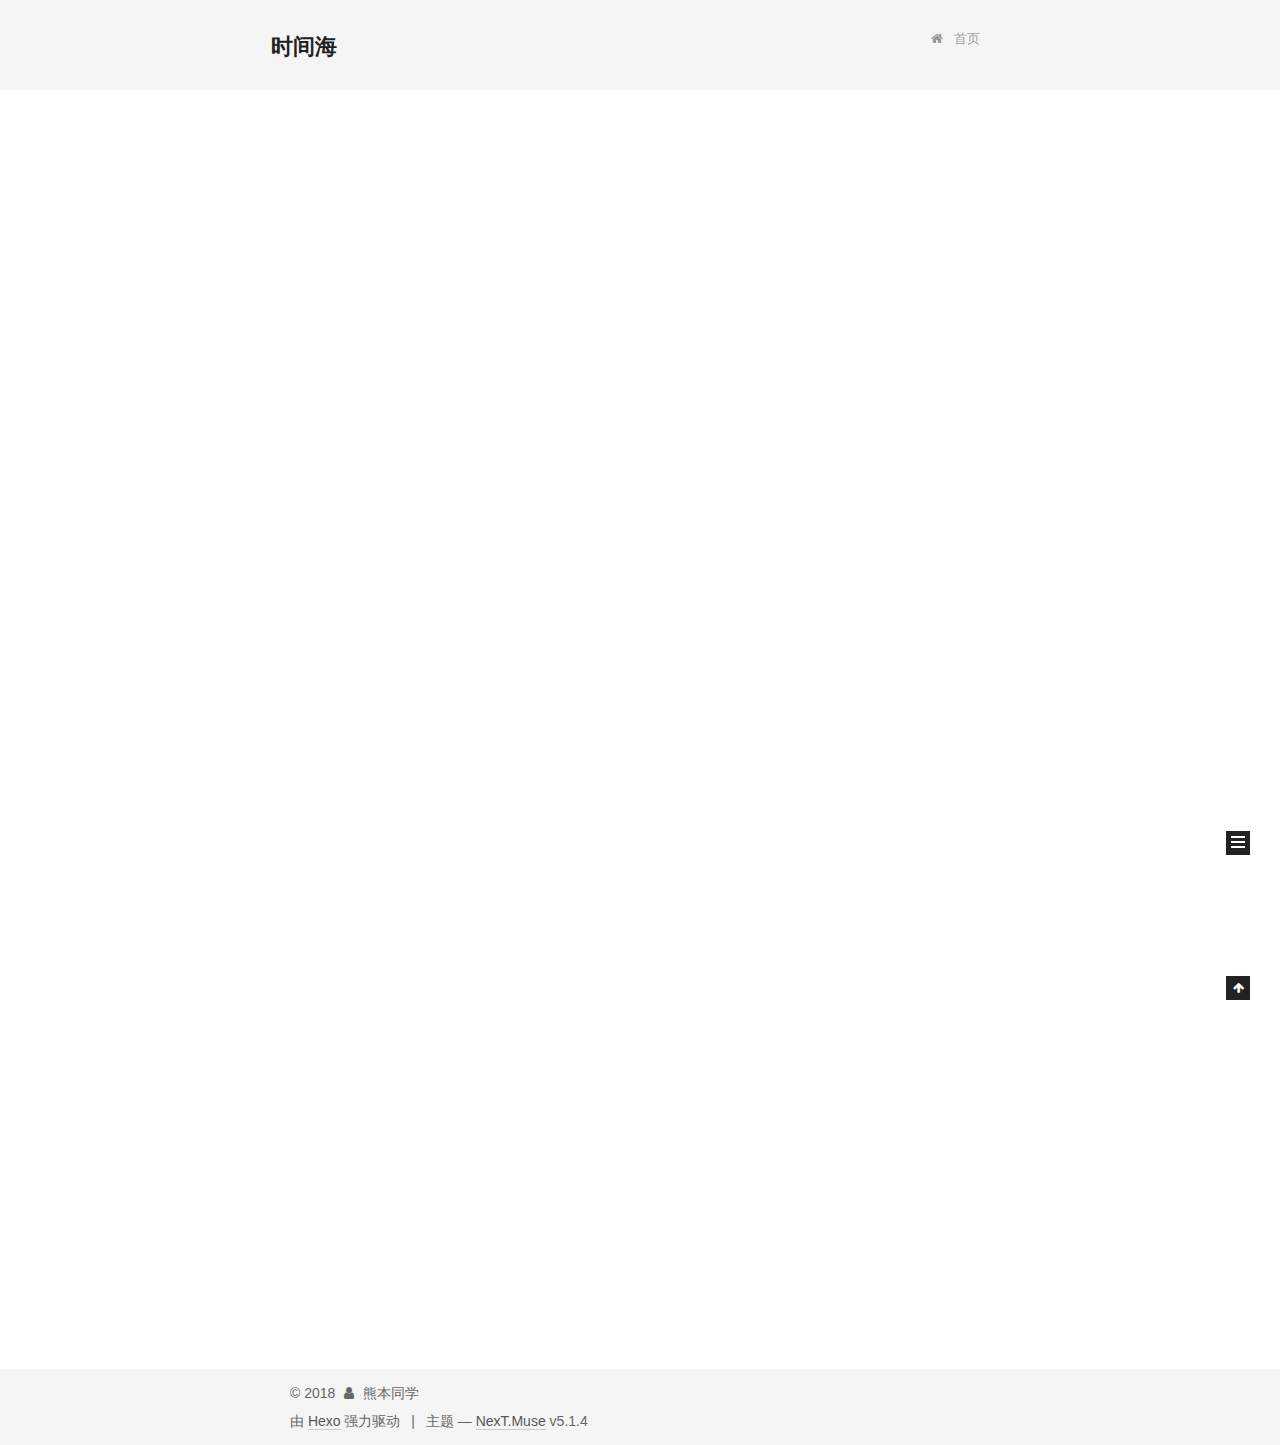
<file: index.html>
<!DOCTYPE html>



  


<html class="theme-next muse use-motion" lang="zh-Hans">
<head>
  <meta charset="UTF-8"/>
<meta http-equiv="X-UA-Compatible" content="IE=edge" />
<meta name="viewport" content="width=device-width, initial-scale=1, maximum-scale=1"/>
<meta name="theme-color" content="#222">









<meta http-equiv="Cache-Control" content="no-transform" />
<meta http-equiv="Cache-Control" content="no-siteapp" />
















  
  
  <link href="/lib/fancybox/source/jquery.fancybox.css?v=2.1.5" rel="stylesheet" type="text/css" />







<link href="/lib/font-awesome/css/font-awesome.min.css?v=4.6.2" rel="stylesheet" type="text/css" />

<link href="/css/main.css?v=5.1.4" rel="stylesheet" type="text/css" />


  <link rel="apple-touch-icon" sizes="180x180" href="/images/apple-touch-icon-next.png?v=5.1.4">


  <link rel="icon" type="image/png" sizes="32x32" href="/images/favicon-32x32-next.png?v=5.1.4">


  <link rel="icon" type="image/png" sizes="16x16" href="/images/favicon-16x16-next.png?v=5.1.4">


  <link rel="mask-icon" href="/images/logo.svg?v=5.1.4" color="#222">





  <meta name="keywords" content="Hexo, NexT" />










<meta name="description" content="一枚在区块链行业深耕的熊本同学">
<meta name="keywords" content="区块链、数字货币、Java、Spring、服务端开发">
<meta property="og:type" content="website">
<meta property="og:title" content="时间海">
<meta property="og:url" content="http://www.timesea.cn/index.html">
<meta property="og:site_name" content="时间海">
<meta property="og:description" content="一枚在区块链行业深耕的熊本同学">
<meta property="og:locale" content="zh-Hans">
<meta name="twitter:card" content="summary">
<meta name="twitter:title" content="时间海">
<meta name="twitter:description" content="一枚在区块链行业深耕的熊本同学">



<script type="text/javascript" id="hexo.configurations">
  var NexT = window.NexT || {};
  var CONFIG = {
    root: '/',
    scheme: 'Muse',
    version: '5.1.4',
    sidebar: {"position":"left","display":"post","offset":12,"b2t":false,"scrollpercent":false,"onmobile":false},
    fancybox: true,
    tabs: true,
    motion: {"enable":true,"async":false,"transition":{"post_block":"fadeIn","post_header":"slideDownIn","post_body":"slideDownIn","coll_header":"slideLeftIn","sidebar":"slideUpIn"}},
    duoshuo: {
      userId: '0',
      author: '博主'
    },
    algolia: {
      applicationID: '',
      apiKey: '',
      indexName: '',
      hits: {"per_page":10},
      labels: {"input_placeholder":"Search for Posts","hits_empty":"We didn't find any results for the search: ${query}","hits_stats":"${hits} results found in ${time} ms"}
    }
  };
</script>



  <link rel="canonical" href="http://www.timesea.cn/"/>





  <title>时间海</title>
  








</head>

<body itemscope itemtype="http://schema.org/WebPage" lang="zh-Hans">

  
  
    
  

  <div class="container sidebar-position-left 
  page-home">
    <div class="headband"></div>

    <header id="header" class="header" itemscope itemtype="http://schema.org/WPHeader">
      <div class="header-inner"><div class="site-brand-wrapper">
  <div class="site-meta ">
    

    <div class="custom-logo-site-title">
      <a href="/"  class="brand" rel="start">
        <span class="logo-line-before"><i></i></span>
        <span class="site-title">时间海</span>
        <span class="logo-line-after"><i></i></span>
      </a>
    </div>
      
        <p class="site-subtitle">时间海洋里的沧海一粟</p>
      
  </div>

  <div class="site-nav-toggle">
    <button>
      <span class="btn-bar"></span>
      <span class="btn-bar"></span>
      <span class="btn-bar"></span>
    </button>
  </div>
</div>

<nav class="site-nav">
  

  
    <ul id="menu" class="menu">
      
        
        <li class="menu-item menu-item-home">
          <a href="/" rel="section">
            
              <i class="menu-item-icon fa fa-fw fa-home"></i> <br />
            
            首页
          </a>
        </li>
      

      
    </ul>
  

  
</nav>



 </div>
    </header>

    <main id="main" class="main">
      <div class="main-inner">
        <div class="content-wrap">
          <div id="content" class="content">
            
  <section id="posts" class="posts-expand">
    
      

  

  
  
  

  <article class="post post-type-normal" itemscope itemtype="http://schema.org/Article">
  
  
  
  <div class="post-block">
    <link itemprop="mainEntityOfPage" href="http://www.timesea.cn/2018/06/13/hello/">

    <span hidden itemprop="author" itemscope itemtype="http://schema.org/Person">
      <meta itemprop="name" content="熊本同学">
      <meta itemprop="description" content="">
      <meta itemprop="image" content="/images/avatar.gif">
    </span>

    <span hidden itemprop="publisher" itemscope itemtype="http://schema.org/Organization">
      <meta itemprop="name" content="时间海">
    </span>

    
      <header class="post-header">

        
        
          <h1 class="post-title" itemprop="name headline">
                
                <a class="post-title-link" href="/2018/06/13/hello/" itemprop="url">hello</a></h1>
        

        <div class="post-meta">
          <span class="post-time">
            
              <span class="post-meta-item-icon">
                <i class="fa fa-calendar-o"></i>
              </span>
              
                <span class="post-meta-item-text">发表于</span>
              
              <time title="创建于" itemprop="dateCreated datePublished" datetime="2018-06-13T17:24:12+08:00">
                2018-06-13
              </time>
            

            

            
          </span>

          

          
            
          

          
          

          

          

          

        </div>
      </header>
    

    
    
    
    <div class="post-body" itemprop="articleBody">

      
      

      
        
          
            
          
        
      
    </div>
    
    
    

    

    

    

    <footer class="post-footer">
      

      

      

      
      
        <div class="post-eof"></div>
      
    </footer>
  </div>
  
  
  
  </article>


    
      

  

  
  
  

  <article class="post post-type-normal" itemscope itemtype="http://schema.org/Article">
  
  
  
  <div class="post-block">
    <link itemprop="mainEntityOfPage" href="http://www.timesea.cn/2018/06/13/hello-world/">

    <span hidden itemprop="author" itemscope itemtype="http://schema.org/Person">
      <meta itemprop="name" content="熊本同学">
      <meta itemprop="description" content="">
      <meta itemprop="image" content="/images/avatar.gif">
    </span>

    <span hidden itemprop="publisher" itemscope itemtype="http://schema.org/Organization">
      <meta itemprop="name" content="时间海">
    </span>

    
      <header class="post-header">

        
        
          <h1 class="post-title" itemprop="name headline">
                
                <a class="post-title-link" href="/2018/06/13/hello-world/" itemprop="url">Hello World</a></h1>
        

        <div class="post-meta">
          <span class="post-time">
            
              <span class="post-meta-item-icon">
                <i class="fa fa-calendar-o"></i>
              </span>
              
                <span class="post-meta-item-text">发表于</span>
              
              <time title="创建于" itemprop="dateCreated datePublished" datetime="2018-06-13T16:40:58+08:00">
                2018-06-13
              </time>
            

            

            
          </span>

          

          
            
          

          
          

          

          

          

        </div>
      </header>
    

    
    
    
    <div class="post-body" itemprop="articleBody">

      
      

      
        
          
            <p>Welcome to <a href="https://hexo.io/" target="_blank" rel="noopener">Hexo</a>! This is your very first post. Check <a href="https://hexo.io/docs/" target="_blank" rel="noopener">documentation</a> for more info. If you get any problems when using Hexo, you can find the answer in <a href="https://hexo.io/docs/troubleshooting.html" target="_blank" rel="noopener">troubleshooting</a> or you can ask me on <a href="https://github.com/hexojs/hexo/issues" target="_blank" rel="noopener">GitHub</a>.</p>
<h2 id="Quick-Start"><a href="#Quick-Start" class="headerlink" title="Quick Start"></a>Quick Start</h2><h3 id="Create-a-new-post"><a href="#Create-a-new-post" class="headerlink" title="Create a new post"></a>Create a new post</h3><figure class="highlight bash"><table><tr><td class="gutter"><pre><span class="line">1</span><br></pre></td><td class="code"><pre><span class="line">$ hexo new <span class="string">"My New Post"</span></span><br></pre></td></tr></table></figure>
<p>More info: <a href="https://hexo.io/docs/writing.html" target="_blank" rel="noopener">Writing</a></p>
<h3 id="Run-server"><a href="#Run-server" class="headerlink" title="Run server"></a>Run server</h3><figure class="highlight bash"><table><tr><td class="gutter"><pre><span class="line">1</span><br></pre></td><td class="code"><pre><span class="line">$ hexo server</span><br></pre></td></tr></table></figure>
<p>More info: <a href="https://hexo.io/docs/server.html" target="_blank" rel="noopener">Server</a></p>
<h3 id="Generate-static-files"><a href="#Generate-static-files" class="headerlink" title="Generate static files"></a>Generate static files</h3><figure class="highlight bash"><table><tr><td class="gutter"><pre><span class="line">1</span><br></pre></td><td class="code"><pre><span class="line">$ hexo generate</span><br></pre></td></tr></table></figure>
<p>More info: <a href="https://hexo.io/docs/generating.html" target="_blank" rel="noopener">Generating</a></p>
<h3 id="Deploy-to-remote-sites"><a href="#Deploy-to-remote-sites" class="headerlink" title="Deploy to remote sites"></a>Deploy to remote sites</h3><figure class="highlight bash"><table><tr><td class="gutter"><pre><span class="line">1</span><br></pre></td><td class="code"><pre><span class="line">$ hexo deploy</span><br></pre></td></tr></table></figure>
<p>More info: <a href="https://hexo.io/docs/deployment.html" target="_blank" rel="noopener">Deployment</a></p>

          
        
      
    </div>
    
    
    

    

    

    

    <footer class="post-footer">
      

      

      

      
      
        <div class="post-eof"></div>
      
    </footer>
  </div>
  
  
  
  </article>


    
  </section>

  


          </div>
          


          

        </div>
        
          
  
  <div class="sidebar-toggle">
    <div class="sidebar-toggle-line-wrap">
      <span class="sidebar-toggle-line sidebar-toggle-line-first"></span>
      <span class="sidebar-toggle-line sidebar-toggle-line-middle"></span>
      <span class="sidebar-toggle-line sidebar-toggle-line-last"></span>
    </div>
  </div>

  <aside id="sidebar" class="sidebar">
    
    <div class="sidebar-inner">

      

      

      <section class="site-overview-wrap sidebar-panel sidebar-panel-active">
        <div class="site-overview">
          <div class="site-author motion-element" itemprop="author" itemscope itemtype="http://schema.org/Person">
            
              <p class="site-author-name" itemprop="name">熊本同学</p>
              <p class="site-description motion-element" itemprop="description">一枚在区块链行业深耕的熊本同学</p>
          </div>

          <nav class="site-state motion-element">

            
              <div class="site-state-item site-state-posts">
              
                <a href="/archives">
              
                  <span class="site-state-item-count">2</span>
                  <span class="site-state-item-name">日志</span>
                </a>
              </div>
            

            

            

          </nav>

          

          

          
          

          
          

          

        </div>
      </section>

      

      

    </div>
  </aside>


        
      </div>
    </main>

    <footer id="footer" class="footer">
      <div class="footer-inner">
        <div class="copyright">&copy; <span itemprop="copyrightYear">2018</span>
  <span class="with-love">
    <i class="fa fa-user"></i>
  </span>
  <span class="author" itemprop="copyrightHolder">熊本同学</span>

  
</div>


  <div class="powered-by">由 <a class="theme-link" target="_blank" href="https://hexo.io">Hexo</a> 强力驱动</div>



  <span class="post-meta-divider">|</span>



  <div class="theme-info">主题 &mdash; <a class="theme-link" target="_blank" href="https://github.com/iissnan/hexo-theme-next">NexT.Muse</a> v5.1.4</div>




        







        
      </div>
    </footer>

    
      <div class="back-to-top">
        <i class="fa fa-arrow-up"></i>
        
      </div>
    

    

  </div>

  

<script type="text/javascript">
  if (Object.prototype.toString.call(window.Promise) !== '[object Function]') {
    window.Promise = null;
  }
</script>









  












  
  
    <script type="text/javascript" src="/lib/jquery/index.js?v=2.1.3"></script>
  

  
  
    <script type="text/javascript" src="/lib/fastclick/lib/fastclick.min.js?v=1.0.6"></script>
  

  
  
    <script type="text/javascript" src="/lib/jquery_lazyload/jquery.lazyload.js?v=1.9.7"></script>
  

  
  
    <script type="text/javascript" src="/lib/velocity/velocity.min.js?v=1.2.1"></script>
  

  
  
    <script type="text/javascript" src="/lib/velocity/velocity.ui.min.js?v=1.2.1"></script>
  

  
  
    <script type="text/javascript" src="/lib/fancybox/source/jquery.fancybox.pack.js?v=2.1.5"></script>
  


  


  <script type="text/javascript" src="/js/src/utils.js?v=5.1.4"></script>

  <script type="text/javascript" src="/js/src/motion.js?v=5.1.4"></script>



  
  

  

  


  <script type="text/javascript" src="/js/src/bootstrap.js?v=5.1.4"></script>



  


  




	





  





  












  





  

  

  

  
  

  

  

  

</body>
</html>
</file>
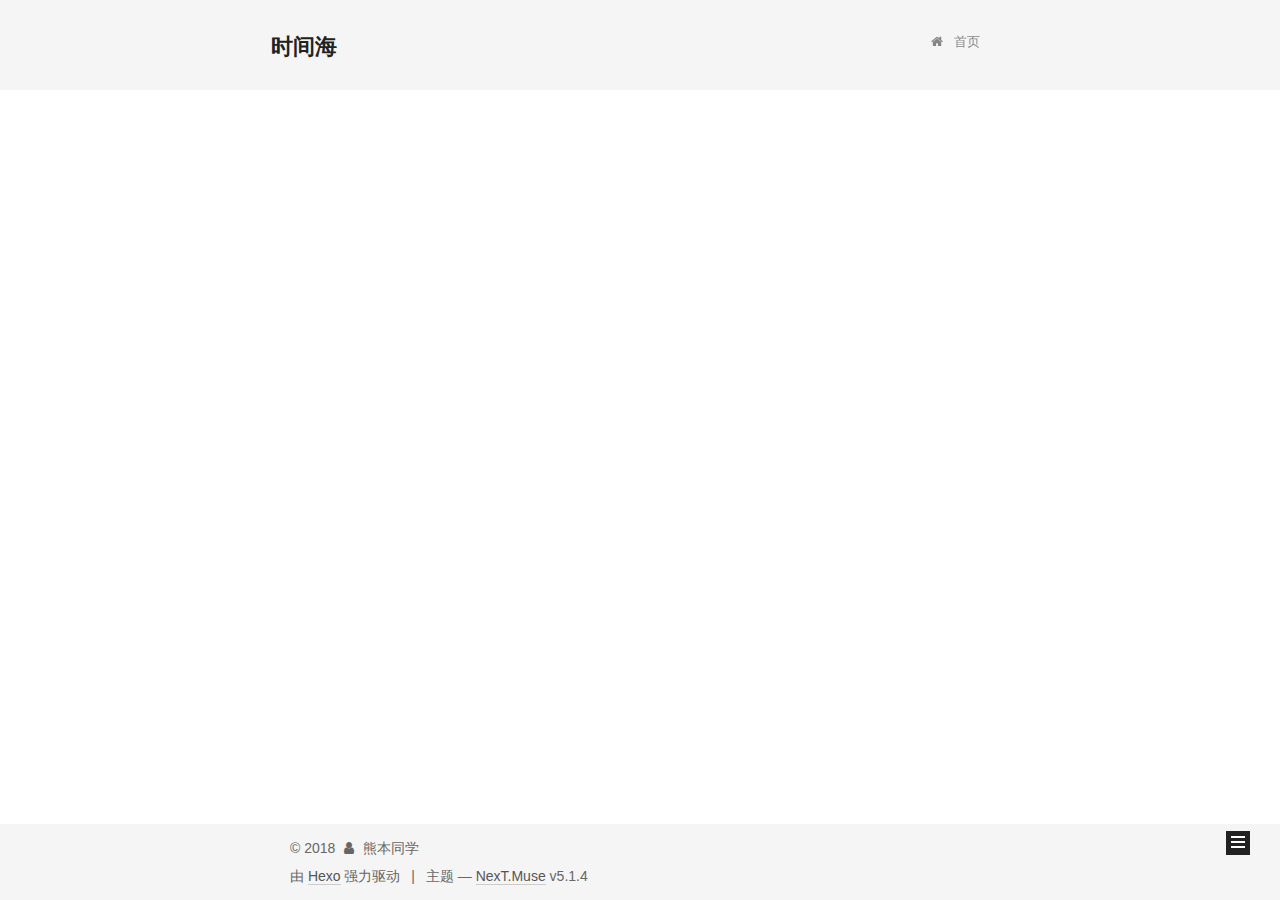
<file: archives/index.html>
<!DOCTYPE html>



  


<html class="theme-next muse use-motion" lang="zh-Hans">
<head>
  <meta charset="UTF-8"/>
<meta http-equiv="X-UA-Compatible" content="IE=edge" />
<meta name="viewport" content="width=device-width, initial-scale=1, maximum-scale=1"/>
<meta name="theme-color" content="#222">









<meta http-equiv="Cache-Control" content="no-transform" />
<meta http-equiv="Cache-Control" content="no-siteapp" />
















  
  
  <link href="/lib/fancybox/source/jquery.fancybox.css?v=2.1.5" rel="stylesheet" type="text/css" />







<link href="/lib/font-awesome/css/font-awesome.min.css?v=4.6.2" rel="stylesheet" type="text/css" />

<link href="/css/main.css?v=5.1.4" rel="stylesheet" type="text/css" />


  <link rel="apple-touch-icon" sizes="180x180" href="/images/apple-touch-icon-next.png?v=5.1.4">


  <link rel="icon" type="image/png" sizes="32x32" href="/images/favicon-32x32-next.png?v=5.1.4">


  <link rel="icon" type="image/png" sizes="16x16" href="/images/favicon-16x16-next.png?v=5.1.4">


  <link rel="mask-icon" href="/images/logo.svg?v=5.1.4" color="#222">





  <meta name="keywords" content="Hexo, NexT" />










<meta name="description" content="一枚在区块链行业深耕的熊本同学">
<meta name="keywords" content="区块链、数字货币、Java、Spring、服务端开发">
<meta property="og:type" content="website">
<meta property="og:title" content="时间海">
<meta property="og:url" content="http://www.timesea.cn/archives/index.html">
<meta property="og:site_name" content="时间海">
<meta property="og:description" content="一枚在区块链行业深耕的熊本同学">
<meta property="og:locale" content="zh-Hans">
<meta name="twitter:card" content="summary">
<meta name="twitter:title" content="时间海">
<meta name="twitter:description" content="一枚在区块链行业深耕的熊本同学">



<script type="text/javascript" id="hexo.configurations">
  var NexT = window.NexT || {};
  var CONFIG = {
    root: '/',
    scheme: 'Muse',
    version: '5.1.4',
    sidebar: {"position":"left","display":"post","offset":12,"b2t":false,"scrollpercent":false,"onmobile":false},
    fancybox: true,
    tabs: true,
    motion: {"enable":true,"async":false,"transition":{"post_block":"fadeIn","post_header":"slideDownIn","post_body":"slideDownIn","coll_header":"slideLeftIn","sidebar":"slideUpIn"}},
    duoshuo: {
      userId: '0',
      author: '博主'
    },
    algolia: {
      applicationID: '',
      apiKey: '',
      indexName: '',
      hits: {"per_page":10},
      labels: {"input_placeholder":"Search for Posts","hits_empty":"We didn't find any results for the search: ${query}","hits_stats":"${hits} results found in ${time} ms"}
    }
  };
</script>



  <link rel="canonical" href="http://www.timesea.cn/archives/"/>





  <title>归档 | 时间海</title>
  








</head>

<body itemscope itemtype="http://schema.org/WebPage" lang="zh-Hans">

  
  
    
  

  <div class="container sidebar-position-left page-archive">
    <div class="headband"></div>

    <header id="header" class="header" itemscope itemtype="http://schema.org/WPHeader">
      <div class="header-inner"><div class="site-brand-wrapper">
  <div class="site-meta ">
    

    <div class="custom-logo-site-title">
      <a href="/"  class="brand" rel="start">
        <span class="logo-line-before"><i></i></span>
        <span class="site-title">时间海</span>
        <span class="logo-line-after"><i></i></span>
      </a>
    </div>
      
        <p class="site-subtitle">时间海洋里的沧海一粟</p>
      
  </div>

  <div class="site-nav-toggle">
    <button>
      <span class="btn-bar"></span>
      <span class="btn-bar"></span>
      <span class="btn-bar"></span>
    </button>
  </div>
</div>

<nav class="site-nav">
  

  
    <ul id="menu" class="menu">
      
        
        <li class="menu-item menu-item-home">
          <a href="/" rel="section">
            
              <i class="menu-item-icon fa fa-fw fa-home"></i> <br />
            
            首页
          </a>
        </li>
      

      
    </ul>
  

  
</nav>



 </div>
    </header>

    <main id="main" class="main">
      <div class="main-inner">
        <div class="content-wrap">
          <div id="content" class="content">
            

  
  
  
  <div class="post-block archive">
    <div id="posts" class="posts-collapse">
      <span class="archive-move-on"></span>

      <span class="archive-page-counter">
        
        
        
          
        
        嗯..! 目前共计 2 篇日志。 继续努力。
      </span>

      

        
        
        

        
          
          <div class="collection-title">
            <h1 class="archive-year" id="archive-year-2018">2018</h1>
          </div>
        
        

        

  <article class="post post-type-normal" itemscope itemtype="http://schema.org/Article">
    <header class="post-header">

      <h2 class="post-title">
        
            <a class="post-title-link" href="/2018/06/13/hello/" itemprop="url">
              
                <span itemprop="name">hello</span>
              
            </a>
        
      </h2>

      <div class="post-meta">
        <time class="post-time" itemprop="dateCreated"
              datetime="2018-06-13T17:24:12+08:00"
              content="2018-06-13" >
          06-13
        </time>
      </div>

    </header>
  </article>



      

        
        
        

        
        

        

  <article class="post post-type-normal" itemscope itemtype="http://schema.org/Article">
    <header class="post-header">

      <h2 class="post-title">
        
            <a class="post-title-link" href="/2018/06/13/hello-world/" itemprop="url">
              
                <span itemprop="name">Hello World</span>
              
            </a>
        
      </h2>

      <div class="post-meta">
        <time class="post-time" itemprop="dateCreated"
              datetime="2018-06-13T16:40:58+08:00"
              content="2018-06-13" >
          06-13
        </time>
      </div>

    </header>
  </article>



      

    </div>
  </div>
  
  
  

  



          </div>
          


          

        </div>
        
          
  
  <div class="sidebar-toggle">
    <div class="sidebar-toggle-line-wrap">
      <span class="sidebar-toggle-line sidebar-toggle-line-first"></span>
      <span class="sidebar-toggle-line sidebar-toggle-line-middle"></span>
      <span class="sidebar-toggle-line sidebar-toggle-line-last"></span>
    </div>
  </div>

  <aside id="sidebar" class="sidebar">
    
    <div class="sidebar-inner">

      

      

      <section class="site-overview-wrap sidebar-panel sidebar-panel-active">
        <div class="site-overview">
          <div class="site-author motion-element" itemprop="author" itemscope itemtype="http://schema.org/Person">
            
              <p class="site-author-name" itemprop="name">熊本同学</p>
              <p class="site-description motion-element" itemprop="description">一枚在区块链行业深耕的熊本同学</p>
          </div>

          <nav class="site-state motion-element">

            
              <div class="site-state-item site-state-posts">
              
                <a href="/archives">
              
                  <span class="site-state-item-count">2</span>
                  <span class="site-state-item-name">日志</span>
                </a>
              </div>
            

            

            

          </nav>

          

          

          
          

          
          

          

        </div>
      </section>

      

      

    </div>
  </aside>


        
      </div>
    </main>

    <footer id="footer" class="footer">
      <div class="footer-inner">
        <div class="copyright">&copy; <span itemprop="copyrightYear">2018</span>
  <span class="with-love">
    <i class="fa fa-user"></i>
  </span>
  <span class="author" itemprop="copyrightHolder">熊本同学</span>

  
</div>


  <div class="powered-by">由 <a class="theme-link" target="_blank" href="https://hexo.io">Hexo</a> 强力驱动</div>



  <span class="post-meta-divider">|</span>



  <div class="theme-info">主题 &mdash; <a class="theme-link" target="_blank" href="https://github.com/iissnan/hexo-theme-next">NexT.Muse</a> v5.1.4</div>




        







        
      </div>
    </footer>

    
      <div class="back-to-top">
        <i class="fa fa-arrow-up"></i>
        
      </div>
    

    

  </div>

  

<script type="text/javascript">
  if (Object.prototype.toString.call(window.Promise) !== '[object Function]') {
    window.Promise = null;
  }
</script>









  












  
  
    <script type="text/javascript" src="/lib/jquery/index.js?v=2.1.3"></script>
  

  
  
    <script type="text/javascript" src="/lib/fastclick/lib/fastclick.min.js?v=1.0.6"></script>
  

  
  
    <script type="text/javascript" src="/lib/jquery_lazyload/jquery.lazyload.js?v=1.9.7"></script>
  

  
  
    <script type="text/javascript" src="/lib/velocity/velocity.min.js?v=1.2.1"></script>
  

  
  
    <script type="text/javascript" src="/lib/velocity/velocity.ui.min.js?v=1.2.1"></script>
  

  
  
    <script type="text/javascript" src="/lib/fancybox/source/jquery.fancybox.pack.js?v=2.1.5"></script>
  


  


  <script type="text/javascript" src="/js/src/utils.js?v=5.1.4"></script>

  <script type="text/javascript" src="/js/src/motion.js?v=5.1.4"></script>



  
  

  

  


  <script type="text/javascript" src="/js/src/bootstrap.js?v=5.1.4"></script>



  


  




	





  





  












  





  

  

  

  
  

  

  

  

</body>
</html>
</file>
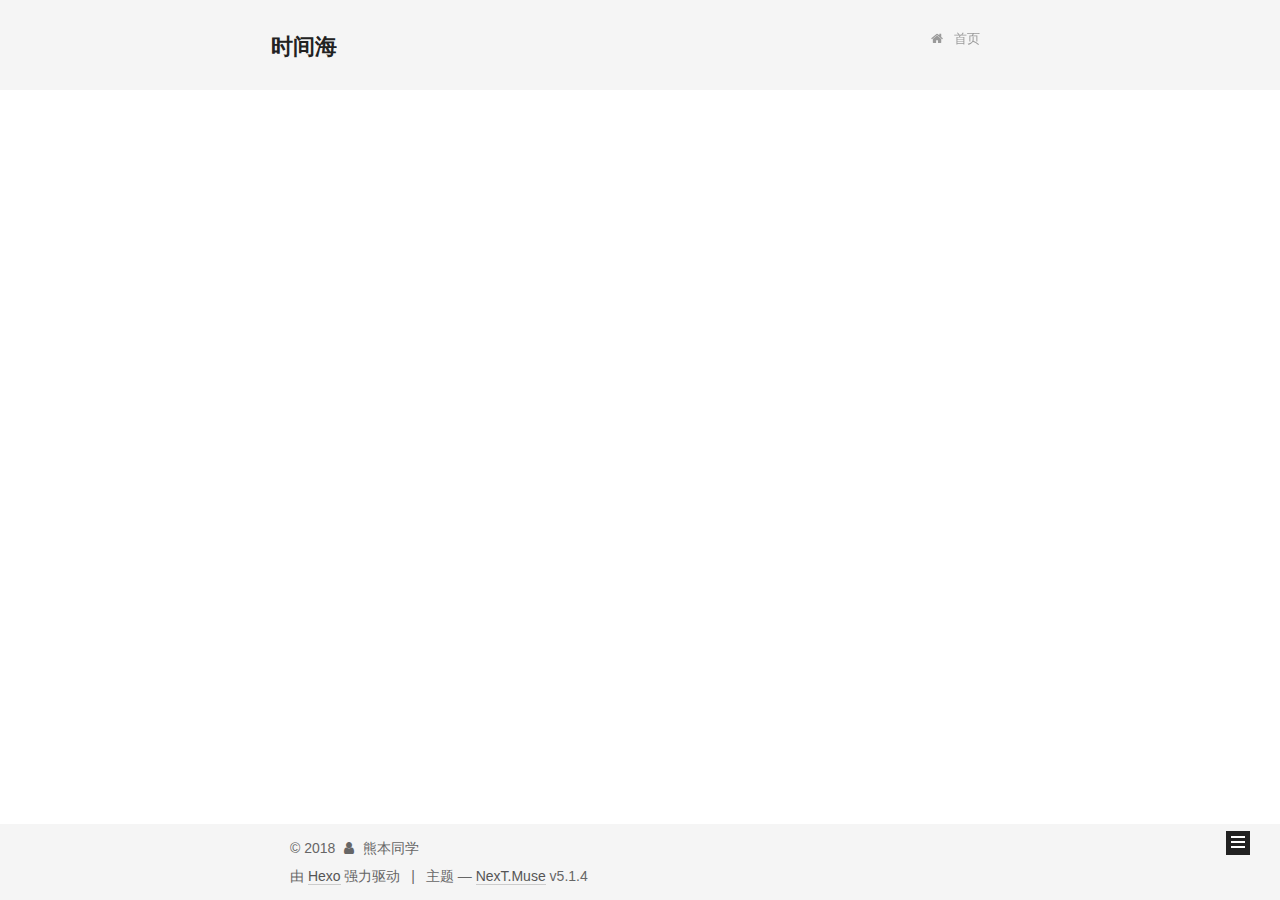
<file: archives/2018/index.html>
<!DOCTYPE html>



  


<html class="theme-next muse use-motion" lang="zh-Hans">
<head>
  <meta charset="UTF-8"/>
<meta http-equiv="X-UA-Compatible" content="IE=edge" />
<meta name="viewport" content="width=device-width, initial-scale=1, maximum-scale=1"/>
<meta name="theme-color" content="#222">









<meta http-equiv="Cache-Control" content="no-transform" />
<meta http-equiv="Cache-Control" content="no-siteapp" />
















  
  
  <link href="/lib/fancybox/source/jquery.fancybox.css?v=2.1.5" rel="stylesheet" type="text/css" />







<link href="/lib/font-awesome/css/font-awesome.min.css?v=4.6.2" rel="stylesheet" type="text/css" />

<link href="/css/main.css?v=5.1.4" rel="stylesheet" type="text/css" />


  <link rel="apple-touch-icon" sizes="180x180" href="/images/apple-touch-icon-next.png?v=5.1.4">


  <link rel="icon" type="image/png" sizes="32x32" href="/images/favicon-32x32-next.png?v=5.1.4">


  <link rel="icon" type="image/png" sizes="16x16" href="/images/favicon-16x16-next.png?v=5.1.4">


  <link rel="mask-icon" href="/images/logo.svg?v=5.1.4" color="#222">





  <meta name="keywords" content="Hexo, NexT" />










<meta name="description" content="一枚在区块链行业深耕的熊本同学">
<meta name="keywords" content="区块链、数字货币、Java、Spring、服务端开发">
<meta property="og:type" content="website">
<meta property="og:title" content="时间海">
<meta property="og:url" content="http://www.timesea.cn/archives/2018/index.html">
<meta property="og:site_name" content="时间海">
<meta property="og:description" content="一枚在区块链行业深耕的熊本同学">
<meta property="og:locale" content="zh-Hans">
<meta name="twitter:card" content="summary">
<meta name="twitter:title" content="时间海">
<meta name="twitter:description" content="一枚在区块链行业深耕的熊本同学">



<script type="text/javascript" id="hexo.configurations">
  var NexT = window.NexT || {};
  var CONFIG = {
    root: '/',
    scheme: 'Muse',
    version: '5.1.4',
    sidebar: {"position":"left","display":"post","offset":12,"b2t":false,"scrollpercent":false,"onmobile":false},
    fancybox: true,
    tabs: true,
    motion: {"enable":true,"async":false,"transition":{"post_block":"fadeIn","post_header":"slideDownIn","post_body":"slideDownIn","coll_header":"slideLeftIn","sidebar":"slideUpIn"}},
    duoshuo: {
      userId: '0',
      author: '博主'
    },
    algolia: {
      applicationID: '',
      apiKey: '',
      indexName: '',
      hits: {"per_page":10},
      labels: {"input_placeholder":"Search for Posts","hits_empty":"We didn't find any results for the search: ${query}","hits_stats":"${hits} results found in ${time} ms"}
    }
  };
</script>



  <link rel="canonical" href="http://www.timesea.cn/archives/2018/"/>





  <title>归档 | 时间海</title>
  








</head>

<body itemscope itemtype="http://schema.org/WebPage" lang="zh-Hans">

  
  
    
  

  <div class="container sidebar-position-left page-archive">
    <div class="headband"></div>

    <header id="header" class="header" itemscope itemtype="http://schema.org/WPHeader">
      <div class="header-inner"><div class="site-brand-wrapper">
  <div class="site-meta ">
    

    <div class="custom-logo-site-title">
      <a href="/"  class="brand" rel="start">
        <span class="logo-line-before"><i></i></span>
        <span class="site-title">时间海</span>
        <span class="logo-line-after"><i></i></span>
      </a>
    </div>
      
        <p class="site-subtitle">时间海洋里的沧海一粟</p>
      
  </div>

  <div class="site-nav-toggle">
    <button>
      <span class="btn-bar"></span>
      <span class="btn-bar"></span>
      <span class="btn-bar"></span>
    </button>
  </div>
</div>

<nav class="site-nav">
  

  
    <ul id="menu" class="menu">
      
        
        <li class="menu-item menu-item-home">
          <a href="/" rel="section">
            
              <i class="menu-item-icon fa fa-fw fa-home"></i> <br />
            
            首页
          </a>
        </li>
      

      
    </ul>
  

  
</nav>



 </div>
    </header>

    <main id="main" class="main">
      <div class="main-inner">
        <div class="content-wrap">
          <div id="content" class="content">
            

  
  
  
  <div class="post-block archive">
    <div id="posts" class="posts-collapse">
      <span class="archive-move-on"></span>

      <span class="archive-page-counter">
        
        
        
          
        
        嗯..! 目前共计 2 篇日志。 继续努力。
      </span>

      

        
        
        

        
          
          <div class="collection-title">
            <h1 class="archive-year" id="archive-year-2018">2018</h1>
          </div>
        
        

        

  <article class="post post-type-normal" itemscope itemtype="http://schema.org/Article">
    <header class="post-header">

      <h2 class="post-title">
        
            <a class="post-title-link" href="/2018/06/13/hello/" itemprop="url">
              
                <span itemprop="name">hello</span>
              
            </a>
        
      </h2>

      <div class="post-meta">
        <time class="post-time" itemprop="dateCreated"
              datetime="2018-06-13T17:24:12+08:00"
              content="2018-06-13" >
          06-13
        </time>
      </div>

    </header>
  </article>



      

        
        
        

        
        

        

  <article class="post post-type-normal" itemscope itemtype="http://schema.org/Article">
    <header class="post-header">

      <h2 class="post-title">
        
            <a class="post-title-link" href="/2018/06/13/hello-world/" itemprop="url">
              
                <span itemprop="name">Hello World</span>
              
            </a>
        
      </h2>

      <div class="post-meta">
        <time class="post-time" itemprop="dateCreated"
              datetime="2018-06-13T16:40:58+08:00"
              content="2018-06-13" >
          06-13
        </time>
      </div>

    </header>
  </article>



      

    </div>
  </div>
  
  
  

  



          </div>
          


          

        </div>
        
          
  
  <div class="sidebar-toggle">
    <div class="sidebar-toggle-line-wrap">
      <span class="sidebar-toggle-line sidebar-toggle-line-first"></span>
      <span class="sidebar-toggle-line sidebar-toggle-line-middle"></span>
      <span class="sidebar-toggle-line sidebar-toggle-line-last"></span>
    </div>
  </div>

  <aside id="sidebar" class="sidebar">
    
    <div class="sidebar-inner">

      

      

      <section class="site-overview-wrap sidebar-panel sidebar-panel-active">
        <div class="site-overview">
          <div class="site-author motion-element" itemprop="author" itemscope itemtype="http://schema.org/Person">
            
              <p class="site-author-name" itemprop="name">熊本同学</p>
              <p class="site-description motion-element" itemprop="description">一枚在区块链行业深耕的熊本同学</p>
          </div>

          <nav class="site-state motion-element">

            
              <div class="site-state-item site-state-posts">
              
                <a href="/archives">
              
                  <span class="site-state-item-count">2</span>
                  <span class="site-state-item-name">日志</span>
                </a>
              </div>
            

            

            

          </nav>

          

          

          
          

          
          

          

        </div>
      </section>

      

      

    </div>
  </aside>


        
      </div>
    </main>

    <footer id="footer" class="footer">
      <div class="footer-inner">
        <div class="copyright">&copy; <span itemprop="copyrightYear">2018</span>
  <span class="with-love">
    <i class="fa fa-user"></i>
  </span>
  <span class="author" itemprop="copyrightHolder">熊本同学</span>

  
</div>


  <div class="powered-by">由 <a class="theme-link" target="_blank" href="https://hexo.io">Hexo</a> 强力驱动</div>



  <span class="post-meta-divider">|</span>



  <div class="theme-info">主题 &mdash; <a class="theme-link" target="_blank" href="https://github.com/iissnan/hexo-theme-next">NexT.Muse</a> v5.1.4</div>




        







        
      </div>
    </footer>

    
      <div class="back-to-top">
        <i class="fa fa-arrow-up"></i>
        
      </div>
    

    

  </div>

  

<script type="text/javascript">
  if (Object.prototype.toString.call(window.Promise) !== '[object Function]') {
    window.Promise = null;
  }
</script>









  












  
  
    <script type="text/javascript" src="/lib/jquery/index.js?v=2.1.3"></script>
  

  
  
    <script type="text/javascript" src="/lib/fastclick/lib/fastclick.min.js?v=1.0.6"></script>
  

  
  
    <script type="text/javascript" src="/lib/jquery_lazyload/jquery.lazyload.js?v=1.9.7"></script>
  

  
  
    <script type="text/javascript" src="/lib/velocity/velocity.min.js?v=1.2.1"></script>
  

  
  
    <script type="text/javascript" src="/lib/velocity/velocity.ui.min.js?v=1.2.1"></script>
  

  
  
    <script type="text/javascript" src="/lib/fancybox/source/jquery.fancybox.pack.js?v=2.1.5"></script>
  


  


  <script type="text/javascript" src="/js/src/utils.js?v=5.1.4"></script>

  <script type="text/javascript" src="/js/src/motion.js?v=5.1.4"></script>



  
  

  

  


  <script type="text/javascript" src="/js/src/bootstrap.js?v=5.1.4"></script>



  


  




	





  





  












  





  

  

  

  
  

  

  

  

</body>
</html>
</file>
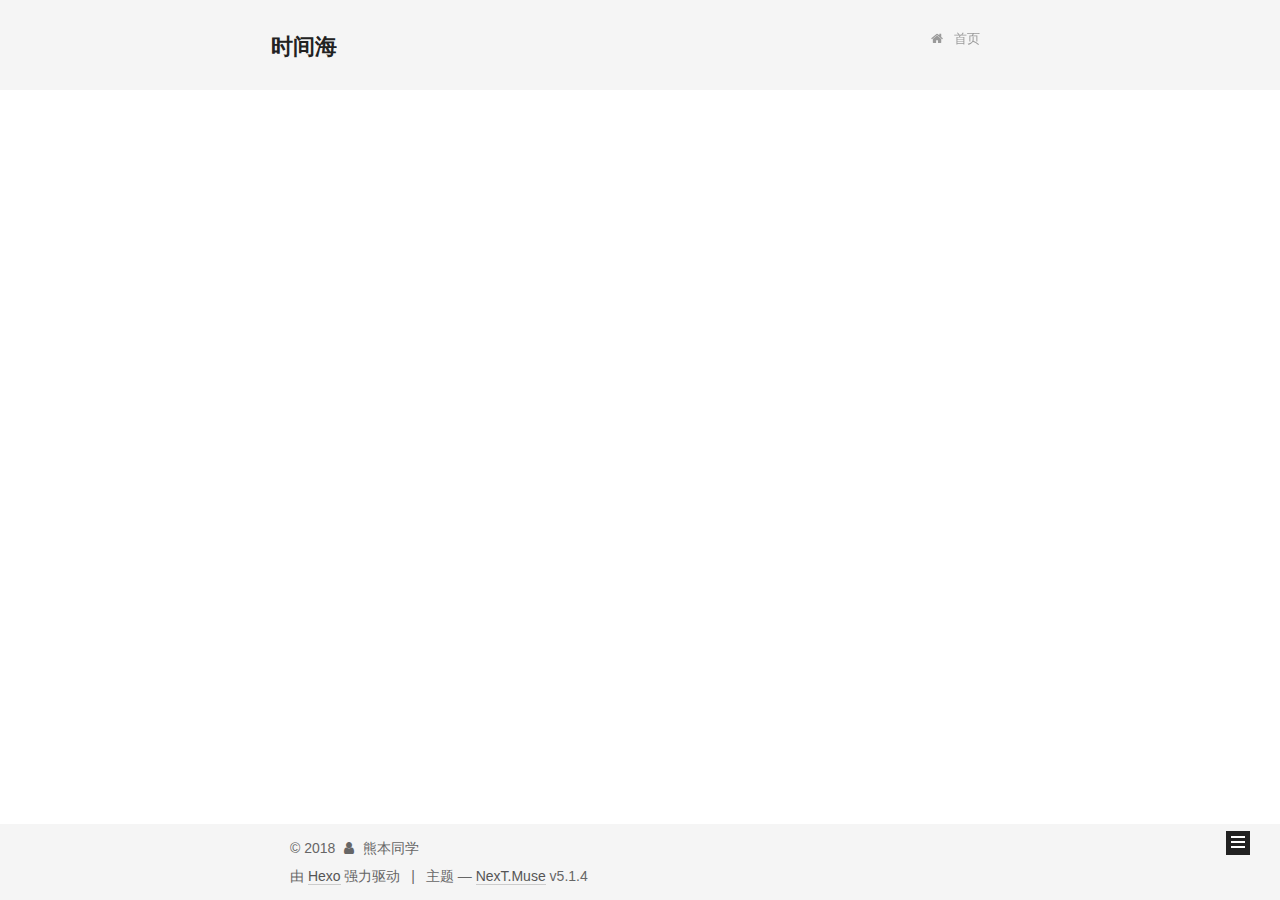
<file: archives/2018/06/index.html>
<!DOCTYPE html>



  


<html class="theme-next muse use-motion" lang="zh-Hans">
<head>
  <meta charset="UTF-8"/>
<meta http-equiv="X-UA-Compatible" content="IE=edge" />
<meta name="viewport" content="width=device-width, initial-scale=1, maximum-scale=1"/>
<meta name="theme-color" content="#222">









<meta http-equiv="Cache-Control" content="no-transform" />
<meta http-equiv="Cache-Control" content="no-siteapp" />
















  
  
  <link href="/lib/fancybox/source/jquery.fancybox.css?v=2.1.5" rel="stylesheet" type="text/css" />







<link href="/lib/font-awesome/css/font-awesome.min.css?v=4.6.2" rel="stylesheet" type="text/css" />

<link href="/css/main.css?v=5.1.4" rel="stylesheet" type="text/css" />


  <link rel="apple-touch-icon" sizes="180x180" href="/images/apple-touch-icon-next.png?v=5.1.4">


  <link rel="icon" type="image/png" sizes="32x32" href="/images/favicon-32x32-next.png?v=5.1.4">


  <link rel="icon" type="image/png" sizes="16x16" href="/images/favicon-16x16-next.png?v=5.1.4">


  <link rel="mask-icon" href="/images/logo.svg?v=5.1.4" color="#222">





  <meta name="keywords" content="Hexo, NexT" />










<meta name="description" content="一枚在区块链行业深耕的熊本同学">
<meta name="keywords" content="区块链、数字货币、Java、Spring、服务端开发">
<meta property="og:type" content="website">
<meta property="og:title" content="时间海">
<meta property="og:url" content="http://www.timesea.cn/archives/2018/06/index.html">
<meta property="og:site_name" content="时间海">
<meta property="og:description" content="一枚在区块链行业深耕的熊本同学">
<meta property="og:locale" content="zh-Hans">
<meta name="twitter:card" content="summary">
<meta name="twitter:title" content="时间海">
<meta name="twitter:description" content="一枚在区块链行业深耕的熊本同学">



<script type="text/javascript" id="hexo.configurations">
  var NexT = window.NexT || {};
  var CONFIG = {
    root: '/',
    scheme: 'Muse',
    version: '5.1.4',
    sidebar: {"position":"left","display":"post","offset":12,"b2t":false,"scrollpercent":false,"onmobile":false},
    fancybox: true,
    tabs: true,
    motion: {"enable":true,"async":false,"transition":{"post_block":"fadeIn","post_header":"slideDownIn","post_body":"slideDownIn","coll_header":"slideLeftIn","sidebar":"slideUpIn"}},
    duoshuo: {
      userId: '0',
      author: '博主'
    },
    algolia: {
      applicationID: '',
      apiKey: '',
      indexName: '',
      hits: {"per_page":10},
      labels: {"input_placeholder":"Search for Posts","hits_empty":"We didn't find any results for the search: ${query}","hits_stats":"${hits} results found in ${time} ms"}
    }
  };
</script>



  <link rel="canonical" href="http://www.timesea.cn/archives/2018/06/"/>





  <title>归档 | 时间海</title>
  








</head>

<body itemscope itemtype="http://schema.org/WebPage" lang="zh-Hans">

  
  
    
  

  <div class="container sidebar-position-left page-archive">
    <div class="headband"></div>

    <header id="header" class="header" itemscope itemtype="http://schema.org/WPHeader">
      <div class="header-inner"><div class="site-brand-wrapper">
  <div class="site-meta ">
    

    <div class="custom-logo-site-title">
      <a href="/"  class="brand" rel="start">
        <span class="logo-line-before"><i></i></span>
        <span class="site-title">时间海</span>
        <span class="logo-line-after"><i></i></span>
      </a>
    </div>
      
        <p class="site-subtitle">时间海洋里的沧海一粟</p>
      
  </div>

  <div class="site-nav-toggle">
    <button>
      <span class="btn-bar"></span>
      <span class="btn-bar"></span>
      <span class="btn-bar"></span>
    </button>
  </div>
</div>

<nav class="site-nav">
  

  
    <ul id="menu" class="menu">
      
        
        <li class="menu-item menu-item-home">
          <a href="/" rel="section">
            
              <i class="menu-item-icon fa fa-fw fa-home"></i> <br />
            
            首页
          </a>
        </li>
      

      
    </ul>
  

  
</nav>



 </div>
    </header>

    <main id="main" class="main">
      <div class="main-inner">
        <div class="content-wrap">
          <div id="content" class="content">
            

  
  
  
  <div class="post-block archive">
    <div id="posts" class="posts-collapse">
      <span class="archive-move-on"></span>

      <span class="archive-page-counter">
        
        
        
          
        
        嗯..! 目前共计 2 篇日志。 继续努力。
      </span>

      

        
        
        

        
          
          <div class="collection-title">
            <h1 class="archive-year" id="archive-year-2018">2018</h1>
          </div>
        
        

        

  <article class="post post-type-normal" itemscope itemtype="http://schema.org/Article">
    <header class="post-header">

      <h2 class="post-title">
        
            <a class="post-title-link" href="/2018/06/13/hello/" itemprop="url">
              
                <span itemprop="name">hello</span>
              
            </a>
        
      </h2>

      <div class="post-meta">
        <time class="post-time" itemprop="dateCreated"
              datetime="2018-06-13T17:24:12+08:00"
              content="2018-06-13" >
          06-13
        </time>
      </div>

    </header>
  </article>



      

        
        
        

        
        

        

  <article class="post post-type-normal" itemscope itemtype="http://schema.org/Article">
    <header class="post-header">

      <h2 class="post-title">
        
            <a class="post-title-link" href="/2018/06/13/hello-world/" itemprop="url">
              
                <span itemprop="name">Hello World</span>
              
            </a>
        
      </h2>

      <div class="post-meta">
        <time class="post-time" itemprop="dateCreated"
              datetime="2018-06-13T16:40:58+08:00"
              content="2018-06-13" >
          06-13
        </time>
      </div>

    </header>
  </article>



      

    </div>
  </div>
  
  
  

  



          </div>
          


          

        </div>
        
          
  
  <div class="sidebar-toggle">
    <div class="sidebar-toggle-line-wrap">
      <span class="sidebar-toggle-line sidebar-toggle-line-first"></span>
      <span class="sidebar-toggle-line sidebar-toggle-line-middle"></span>
      <span class="sidebar-toggle-line sidebar-toggle-line-last"></span>
    </div>
  </div>

  <aside id="sidebar" class="sidebar">
    
    <div class="sidebar-inner">

      

      

      <section class="site-overview-wrap sidebar-panel sidebar-panel-active">
        <div class="site-overview">
          <div class="site-author motion-element" itemprop="author" itemscope itemtype="http://schema.org/Person">
            
              <p class="site-author-name" itemprop="name">熊本同学</p>
              <p class="site-description motion-element" itemprop="description">一枚在区块链行业深耕的熊本同学</p>
          </div>

          <nav class="site-state motion-element">

            
              <div class="site-state-item site-state-posts">
              
                <a href="/archives">
              
                  <span class="site-state-item-count">2</span>
                  <span class="site-state-item-name">日志</span>
                </a>
              </div>
            

            

            

          </nav>

          

          

          
          

          
          

          

        </div>
      </section>

      

      

    </div>
  </aside>


        
      </div>
    </main>

    <footer id="footer" class="footer">
      <div class="footer-inner">
        <div class="copyright">&copy; <span itemprop="copyrightYear">2018</span>
  <span class="with-love">
    <i class="fa fa-user"></i>
  </span>
  <span class="author" itemprop="copyrightHolder">熊本同学</span>

  
</div>


  <div class="powered-by">由 <a class="theme-link" target="_blank" href="https://hexo.io">Hexo</a> 强力驱动</div>



  <span class="post-meta-divider">|</span>



  <div class="theme-info">主题 &mdash; <a class="theme-link" target="_blank" href="https://github.com/iissnan/hexo-theme-next">NexT.Muse</a> v5.1.4</div>




        







        
      </div>
    </footer>

    
      <div class="back-to-top">
        <i class="fa fa-arrow-up"></i>
        
      </div>
    

    

  </div>

  

<script type="text/javascript">
  if (Object.prototype.toString.call(window.Promise) !== '[object Function]') {
    window.Promise = null;
  }
</script>









  












  
  
    <script type="text/javascript" src="/lib/jquery/index.js?v=2.1.3"></script>
  

  
  
    <script type="text/javascript" src="/lib/fastclick/lib/fastclick.min.js?v=1.0.6"></script>
  

  
  
    <script type="text/javascript" src="/lib/jquery_lazyload/jquery.lazyload.js?v=1.9.7"></script>
  

  
  
    <script type="text/javascript" src="/lib/velocity/velocity.min.js?v=1.2.1"></script>
  

  
  
    <script type="text/javascript" src="/lib/velocity/velocity.ui.min.js?v=1.2.1"></script>
  

  
  
    <script type="text/javascript" src="/lib/fancybox/source/jquery.fancybox.pack.js?v=2.1.5"></script>
  


  


  <script type="text/javascript" src="/js/src/utils.js?v=5.1.4"></script>

  <script type="text/javascript" src="/js/src/motion.js?v=5.1.4"></script>



  
  

  

  


  <script type="text/javascript" src="/js/src/bootstrap.js?v=5.1.4"></script>



  


  




	





  





  












  





  

  

  

  
  

  

  

  

</body>
</html>
</file>
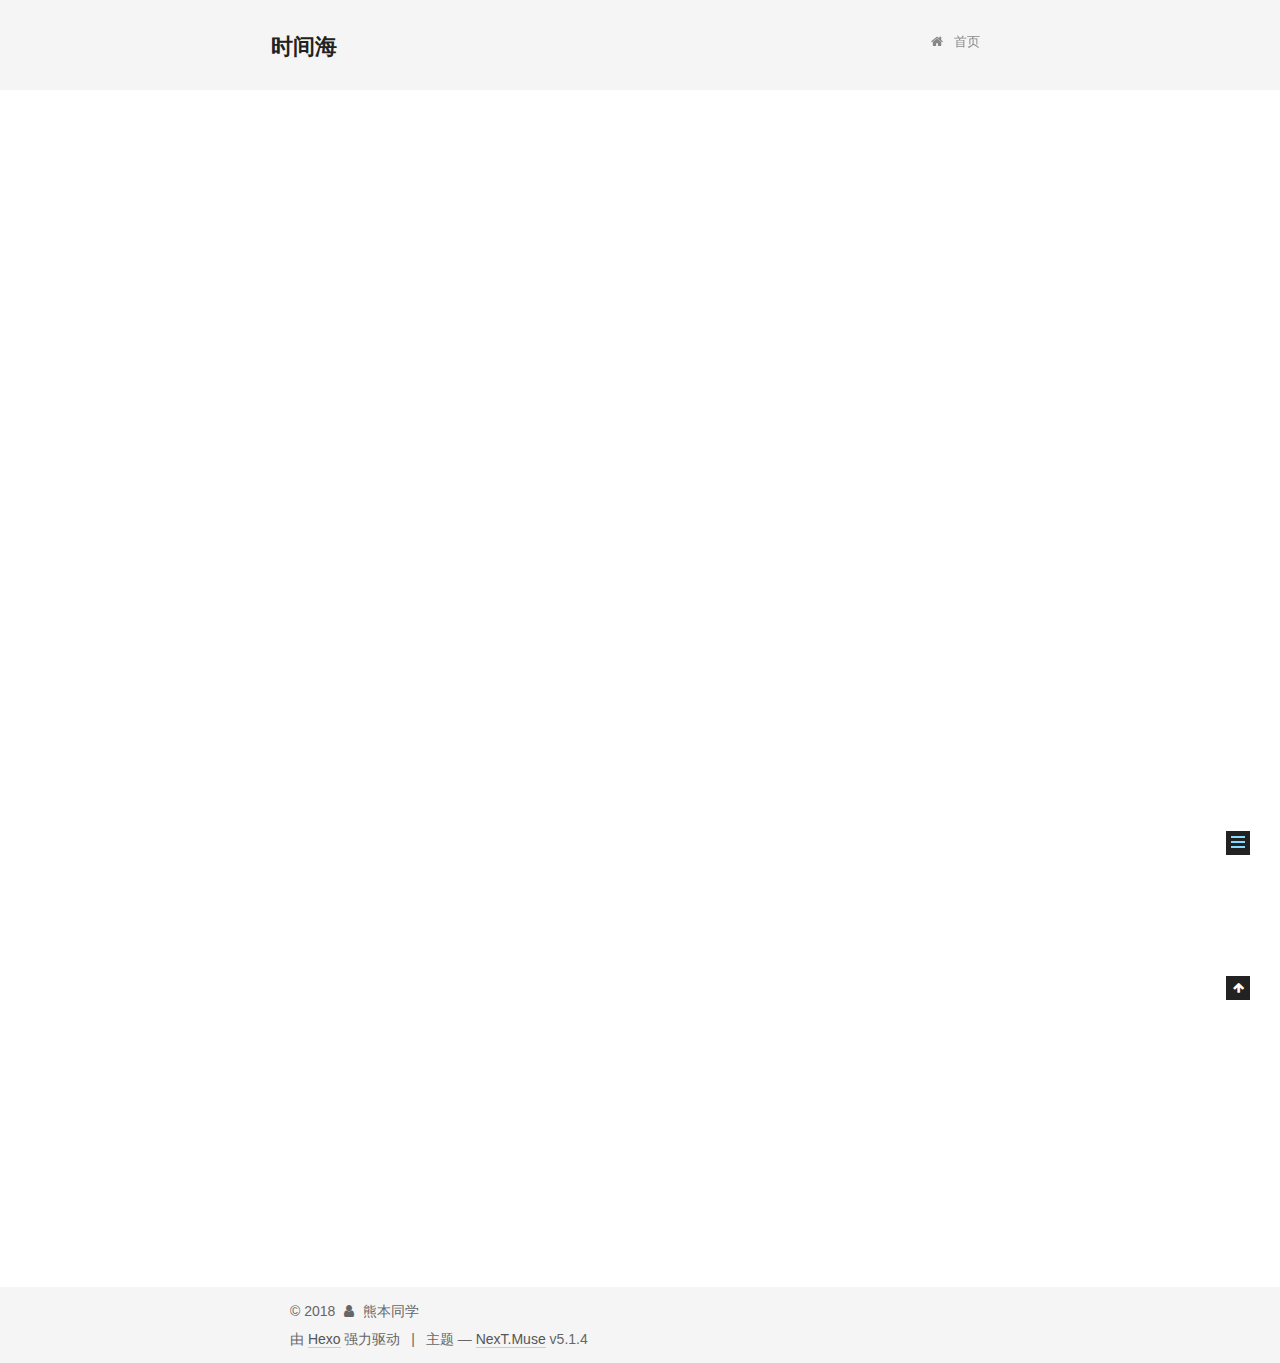
<file: 2018/06/13/hello-world/index.html>
<!DOCTYPE html>



  


<html class="theme-next muse use-motion" lang="zh-Hans">
<head>
  <meta charset="UTF-8"/>
<meta http-equiv="X-UA-Compatible" content="IE=edge" />
<meta name="viewport" content="width=device-width, initial-scale=1, maximum-scale=1"/>
<meta name="theme-color" content="#222">









<meta http-equiv="Cache-Control" content="no-transform" />
<meta http-equiv="Cache-Control" content="no-siteapp" />
















  
  
  <link href="/lib/fancybox/source/jquery.fancybox.css?v=2.1.5" rel="stylesheet" type="text/css" />







<link href="/lib/font-awesome/css/font-awesome.min.css?v=4.6.2" rel="stylesheet" type="text/css" />

<link href="/css/main.css?v=5.1.4" rel="stylesheet" type="text/css" />


  <link rel="apple-touch-icon" sizes="180x180" href="/images/apple-touch-icon-next.png?v=5.1.4">


  <link rel="icon" type="image/png" sizes="32x32" href="/images/favicon-32x32-next.png?v=5.1.4">


  <link rel="icon" type="image/png" sizes="16x16" href="/images/favicon-16x16-next.png?v=5.1.4">


  <link rel="mask-icon" href="/images/logo.svg?v=5.1.4" color="#222">





  <meta name="keywords" content="Hexo, NexT" />










<meta name="description" content="Welcome to Hexo! This is your very first post. Check documentation for more info. If you get any problems when using Hexo, you can find the answer in troubleshooting or you can ask me on GitHub. Quick">
<meta name="keywords" content="区块链、数字货币、Java、Spring、服务端开发">
<meta property="og:type" content="article">
<meta property="og:title" content="Hello World">
<meta property="og:url" content="http://www.timesea.cn/2018/06/13/hello-world/index.html">
<meta property="og:site_name" content="时间海">
<meta property="og:description" content="Welcome to Hexo! This is your very first post. Check documentation for more info. If you get any problems when using Hexo, you can find the answer in troubleshooting or you can ask me on GitHub. Quick">
<meta property="og:locale" content="zh-Hans">
<meta property="og:updated_time" content="2018-06-13T08:40:58.985Z">
<meta name="twitter:card" content="summary">
<meta name="twitter:title" content="Hello World">
<meta name="twitter:description" content="Welcome to Hexo! This is your very first post. Check documentation for more info. If you get any problems when using Hexo, you can find the answer in troubleshooting or you can ask me on GitHub. Quick">



<script type="text/javascript" id="hexo.configurations">
  var NexT = window.NexT || {};
  var CONFIG = {
    root: '/',
    scheme: 'Muse',
    version: '5.1.4',
    sidebar: {"position":"left","display":"post","offset":12,"b2t":false,"scrollpercent":false,"onmobile":false},
    fancybox: true,
    tabs: true,
    motion: {"enable":true,"async":false,"transition":{"post_block":"fadeIn","post_header":"slideDownIn","post_body":"slideDownIn","coll_header":"slideLeftIn","sidebar":"slideUpIn"}},
    duoshuo: {
      userId: '0',
      author: '博主'
    },
    algolia: {
      applicationID: '',
      apiKey: '',
      indexName: '',
      hits: {"per_page":10},
      labels: {"input_placeholder":"Search for Posts","hits_empty":"We didn't find any results for the search: ${query}","hits_stats":"${hits} results found in ${time} ms"}
    }
  };
</script>



  <link rel="canonical" href="http://www.timesea.cn/2018/06/13/hello-world/"/>





  <title>Hello World | 时间海</title>
  








</head>

<body itemscope itemtype="http://schema.org/WebPage" lang="zh-Hans">

  
  
    
  

  <div class="container sidebar-position-left page-post-detail">
    <div class="headband"></div>

    <header id="header" class="header" itemscope itemtype="http://schema.org/WPHeader">
      <div class="header-inner"><div class="site-brand-wrapper">
  <div class="site-meta ">
    

    <div class="custom-logo-site-title">
      <a href="/"  class="brand" rel="start">
        <span class="logo-line-before"><i></i></span>
        <span class="site-title">时间海</span>
        <span class="logo-line-after"><i></i></span>
      </a>
    </div>
      
        <p class="site-subtitle">时间海洋里的沧海一粟</p>
      
  </div>

  <div class="site-nav-toggle">
    <button>
      <span class="btn-bar"></span>
      <span class="btn-bar"></span>
      <span class="btn-bar"></span>
    </button>
  </div>
</div>

<nav class="site-nav">
  

  
    <ul id="menu" class="menu">
      
        
        <li class="menu-item menu-item-home">
          <a href="/" rel="section">
            
              <i class="menu-item-icon fa fa-fw fa-home"></i> <br />
            
            首页
          </a>
        </li>
      

      
    </ul>
  

  
</nav>



 </div>
    </header>

    <main id="main" class="main">
      <div class="main-inner">
        <div class="content-wrap">
          <div id="content" class="content">
            

  <div id="posts" class="posts-expand">
    

  

  
  
  

  <article class="post post-type-normal" itemscope itemtype="http://schema.org/Article">
  
  
  
  <div class="post-block">
    <link itemprop="mainEntityOfPage" href="http://www.timesea.cn/2018/06/13/hello-world/">

    <span hidden itemprop="author" itemscope itemtype="http://schema.org/Person">
      <meta itemprop="name" content="熊本同学">
      <meta itemprop="description" content="">
      <meta itemprop="image" content="/images/avatar.gif">
    </span>

    <span hidden itemprop="publisher" itemscope itemtype="http://schema.org/Organization">
      <meta itemprop="name" content="时间海">
    </span>

    
      <header class="post-header">

        
        
          <h1 class="post-title" itemprop="name headline">Hello World</h1>
        

        <div class="post-meta">
          <span class="post-time">
            
              <span class="post-meta-item-icon">
                <i class="fa fa-calendar-o"></i>
              </span>
              
                <span class="post-meta-item-text">发表于</span>
              
              <time title="创建于" itemprop="dateCreated datePublished" datetime="2018-06-13T16:40:58+08:00">
                2018-06-13
              </time>
            

            

            
          </span>

          

          
            
          

          
          

          

          

          

        </div>
      </header>
    

    
    
    
    <div class="post-body" itemprop="articleBody">

      
      

      
        <p>Welcome to <a href="https://hexo.io/" target="_blank" rel="noopener">Hexo</a>! This is your very first post. Check <a href="https://hexo.io/docs/" target="_blank" rel="noopener">documentation</a> for more info. If you get any problems when using Hexo, you can find the answer in <a href="https://hexo.io/docs/troubleshooting.html" target="_blank" rel="noopener">troubleshooting</a> or you can ask me on <a href="https://github.com/hexojs/hexo/issues" target="_blank" rel="noopener">GitHub</a>.</p>
<h2 id="Quick-Start"><a href="#Quick-Start" class="headerlink" title="Quick Start"></a>Quick Start</h2><h3 id="Create-a-new-post"><a href="#Create-a-new-post" class="headerlink" title="Create a new post"></a>Create a new post</h3><figure class="highlight bash"><table><tr><td class="gutter"><pre><span class="line">1</span><br></pre></td><td class="code"><pre><span class="line">$ hexo new <span class="string">"My New Post"</span></span><br></pre></td></tr></table></figure>
<p>More info: <a href="https://hexo.io/docs/writing.html" target="_blank" rel="noopener">Writing</a></p>
<h3 id="Run-server"><a href="#Run-server" class="headerlink" title="Run server"></a>Run server</h3><figure class="highlight bash"><table><tr><td class="gutter"><pre><span class="line">1</span><br></pre></td><td class="code"><pre><span class="line">$ hexo server</span><br></pre></td></tr></table></figure>
<p>More info: <a href="https://hexo.io/docs/server.html" target="_blank" rel="noopener">Server</a></p>
<h3 id="Generate-static-files"><a href="#Generate-static-files" class="headerlink" title="Generate static files"></a>Generate static files</h3><figure class="highlight bash"><table><tr><td class="gutter"><pre><span class="line">1</span><br></pre></td><td class="code"><pre><span class="line">$ hexo generate</span><br></pre></td></tr></table></figure>
<p>More info: <a href="https://hexo.io/docs/generating.html" target="_blank" rel="noopener">Generating</a></p>
<h3 id="Deploy-to-remote-sites"><a href="#Deploy-to-remote-sites" class="headerlink" title="Deploy to remote sites"></a>Deploy to remote sites</h3><figure class="highlight bash"><table><tr><td class="gutter"><pre><span class="line">1</span><br></pre></td><td class="code"><pre><span class="line">$ hexo deploy</span><br></pre></td></tr></table></figure>
<p>More info: <a href="https://hexo.io/docs/deployment.html" target="_blank" rel="noopener">Deployment</a></p>

      
    </div>
    
    
    

    

    

    

    <footer class="post-footer">
      

      
      
      

      
        <div class="post-nav">
          <div class="post-nav-next post-nav-item">
            
          </div>

          <span class="post-nav-divider"></span>

          <div class="post-nav-prev post-nav-item">
            
              <a href="/2018/06/13/hello/" rel="prev" title="hello">
                hello <i class="fa fa-chevron-right"></i>
              </a>
            
          </div>
        </div>
      

      
      
    </footer>
  </div>
  
  
  
  </article>



    <div class="post-spread">
      
    </div>
  </div>


          </div>
          


          

  



        </div>
        
          
  
  <div class="sidebar-toggle">
    <div class="sidebar-toggle-line-wrap">
      <span class="sidebar-toggle-line sidebar-toggle-line-first"></span>
      <span class="sidebar-toggle-line sidebar-toggle-line-middle"></span>
      <span class="sidebar-toggle-line sidebar-toggle-line-last"></span>
    </div>
  </div>

  <aside id="sidebar" class="sidebar">
    
    <div class="sidebar-inner">

      

      
        <ul class="sidebar-nav motion-element">
          <li class="sidebar-nav-toc sidebar-nav-active" data-target="post-toc-wrap">
            文章目录
          </li>
          <li class="sidebar-nav-overview" data-target="site-overview-wrap">
            站点概览
          </li>
        </ul>
      

      <section class="site-overview-wrap sidebar-panel">
        <div class="site-overview">
          <div class="site-author motion-element" itemprop="author" itemscope itemtype="http://schema.org/Person">
            
              <p class="site-author-name" itemprop="name">熊本同学</p>
              <p class="site-description motion-element" itemprop="description">一枚在区块链行业深耕的熊本同学</p>
          </div>

          <nav class="site-state motion-element">

            
              <div class="site-state-item site-state-posts">
              
                <a href="/archives">
              
                  <span class="site-state-item-count">2</span>
                  <span class="site-state-item-name">日志</span>
                </a>
              </div>
            

            

            

          </nav>

          

          

          
          

          
          

          

        </div>
      </section>

      
      <!--noindex-->
        <section class="post-toc-wrap motion-element sidebar-panel sidebar-panel-active">
          <div class="post-toc">

            
              
            

            
              <div class="post-toc-content"><ol class="nav"><li class="nav-item nav-level-2"><a class="nav-link" href="#Quick-Start"><span class="nav-number">1.</span> <span class="nav-text">Quick Start</span></a><ol class="nav-child"><li class="nav-item nav-level-3"><a class="nav-link" href="#Create-a-new-post"><span class="nav-number">1.1.</span> <span class="nav-text">Create a new post</span></a></li><li class="nav-item nav-level-3"><a class="nav-link" href="#Run-server"><span class="nav-number">1.2.</span> <span class="nav-text">Run server</span></a></li><li class="nav-item nav-level-3"><a class="nav-link" href="#Generate-static-files"><span class="nav-number">1.3.</span> <span class="nav-text">Generate static files</span></a></li><li class="nav-item nav-level-3"><a class="nav-link" href="#Deploy-to-remote-sites"><span class="nav-number">1.4.</span> <span class="nav-text">Deploy to remote sites</span></a></li></ol></li></ol></div>
            

          </div>
        </section>
      <!--/noindex-->
      

      

    </div>
  </aside>


        
      </div>
    </main>

    <footer id="footer" class="footer">
      <div class="footer-inner">
        <div class="copyright">&copy; <span itemprop="copyrightYear">2018</span>
  <span class="with-love">
    <i class="fa fa-user"></i>
  </span>
  <span class="author" itemprop="copyrightHolder">熊本同学</span>

  
</div>


  <div class="powered-by">由 <a class="theme-link" target="_blank" href="https://hexo.io">Hexo</a> 强力驱动</div>



  <span class="post-meta-divider">|</span>



  <div class="theme-info">主题 &mdash; <a class="theme-link" target="_blank" href="https://github.com/iissnan/hexo-theme-next">NexT.Muse</a> v5.1.4</div>




        







        
      </div>
    </footer>

    
      <div class="back-to-top">
        <i class="fa fa-arrow-up"></i>
        
      </div>
    

    

  </div>

  

<script type="text/javascript">
  if (Object.prototype.toString.call(window.Promise) !== '[object Function]') {
    window.Promise = null;
  }
</script>









  












  
  
    <script type="text/javascript" src="/lib/jquery/index.js?v=2.1.3"></script>
  

  
  
    <script type="text/javascript" src="/lib/fastclick/lib/fastclick.min.js?v=1.0.6"></script>
  

  
  
    <script type="text/javascript" src="/lib/jquery_lazyload/jquery.lazyload.js?v=1.9.7"></script>
  

  
  
    <script type="text/javascript" src="/lib/velocity/velocity.min.js?v=1.2.1"></script>
  

  
  
    <script type="text/javascript" src="/lib/velocity/velocity.ui.min.js?v=1.2.1"></script>
  

  
  
    <script type="text/javascript" src="/lib/fancybox/source/jquery.fancybox.pack.js?v=2.1.5"></script>
  


  


  <script type="text/javascript" src="/js/src/utils.js?v=5.1.4"></script>

  <script type="text/javascript" src="/js/src/motion.js?v=5.1.4"></script>



  
  

  
  <script type="text/javascript" src="/js/src/scrollspy.js?v=5.1.4"></script>
<script type="text/javascript" src="/js/src/post-details.js?v=5.1.4"></script>



  


  <script type="text/javascript" src="/js/src/bootstrap.js?v=5.1.4"></script>



  


  




	





  





  












  





  

  

  

  
  

  

  

  

</body>
</html>
</file>
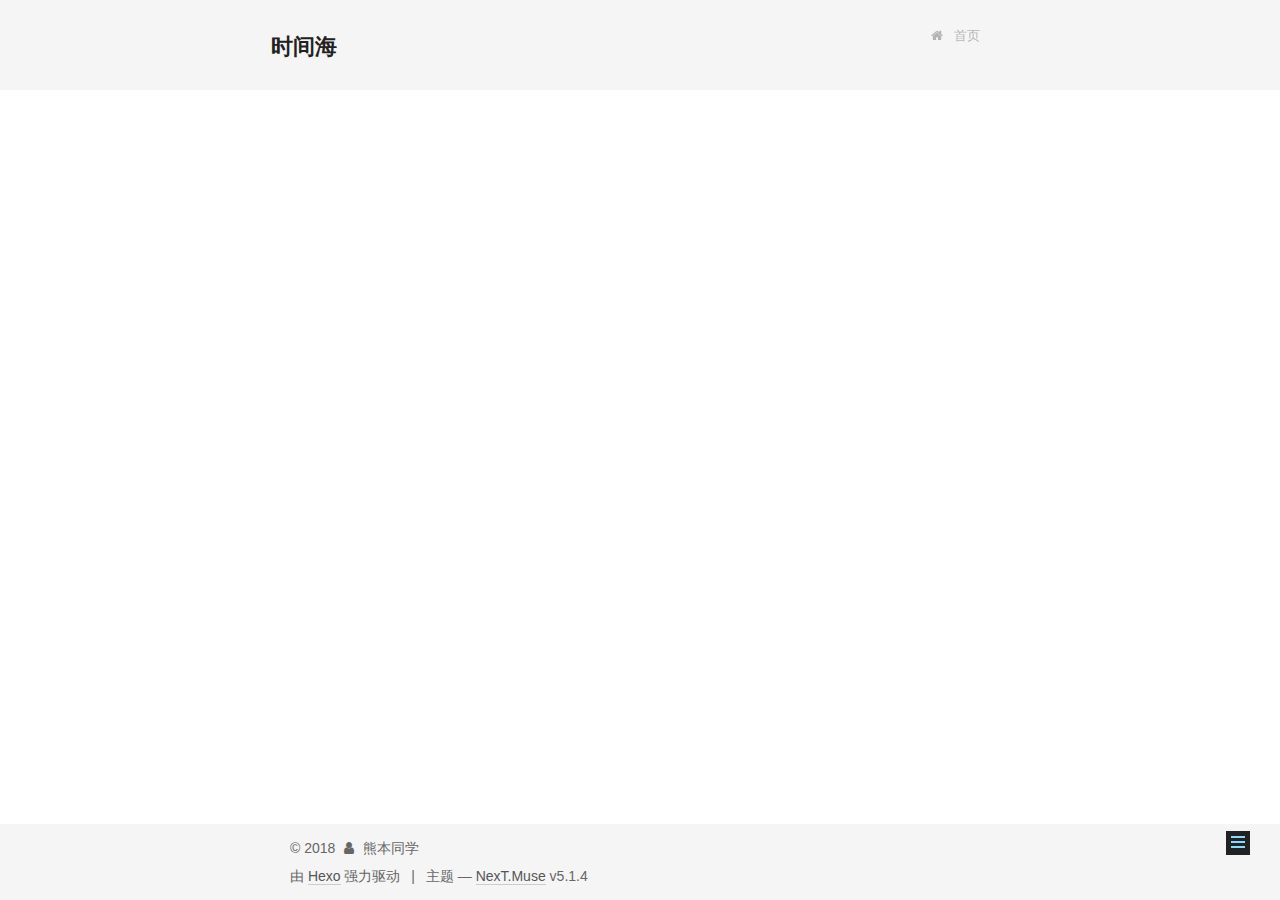
<file: 2018/06/13/hello/index.html>
<!DOCTYPE html>



  


<html class="theme-next muse use-motion" lang="zh-Hans">
<head>
  <meta charset="UTF-8"/>
<meta http-equiv="X-UA-Compatible" content="IE=edge" />
<meta name="viewport" content="width=device-width, initial-scale=1, maximum-scale=1"/>
<meta name="theme-color" content="#222">









<meta http-equiv="Cache-Control" content="no-transform" />
<meta http-equiv="Cache-Control" content="no-siteapp" />
















  
  
  <link href="/lib/fancybox/source/jquery.fancybox.css?v=2.1.5" rel="stylesheet" type="text/css" />







<link href="/lib/font-awesome/css/font-awesome.min.css?v=4.6.2" rel="stylesheet" type="text/css" />

<link href="/css/main.css?v=5.1.4" rel="stylesheet" type="text/css" />


  <link rel="apple-touch-icon" sizes="180x180" href="/images/apple-touch-icon-next.png?v=5.1.4">


  <link rel="icon" type="image/png" sizes="32x32" href="/images/favicon-32x32-next.png?v=5.1.4">


  <link rel="icon" type="image/png" sizes="16x16" href="/images/favicon-16x16-next.png?v=5.1.4">


  <link rel="mask-icon" href="/images/logo.svg?v=5.1.4" color="#222">





  <meta name="keywords" content="Hexo, NexT" />










<meta name="description" content="一枚在区块链行业深耕的熊本同学">
<meta name="keywords" content="区块链、数字货币、Java、Spring、服务端开发">
<meta property="og:type" content="article">
<meta property="og:title" content="hello">
<meta property="og:url" content="http://www.timesea.cn/2018/06/13/hello/index.html">
<meta property="og:site_name" content="时间海">
<meta property="og:description" content="一枚在区块链行业深耕的熊本同学">
<meta property="og:locale" content="zh-Hans">
<meta property="og:updated_time" content="2018-06-13T09:24:12.363Z">
<meta name="twitter:card" content="summary">
<meta name="twitter:title" content="hello">
<meta name="twitter:description" content="一枚在区块链行业深耕的熊本同学">



<script type="text/javascript" id="hexo.configurations">
  var NexT = window.NexT || {};
  var CONFIG = {
    root: '/',
    scheme: 'Muse',
    version: '5.1.4',
    sidebar: {"position":"left","display":"post","offset":12,"b2t":false,"scrollpercent":false,"onmobile":false},
    fancybox: true,
    tabs: true,
    motion: {"enable":true,"async":false,"transition":{"post_block":"fadeIn","post_header":"slideDownIn","post_body":"slideDownIn","coll_header":"slideLeftIn","sidebar":"slideUpIn"}},
    duoshuo: {
      userId: '0',
      author: '博主'
    },
    algolia: {
      applicationID: '',
      apiKey: '',
      indexName: '',
      hits: {"per_page":10},
      labels: {"input_placeholder":"Search for Posts","hits_empty":"We didn't find any results for the search: ${query}","hits_stats":"${hits} results found in ${time} ms"}
    }
  };
</script>



  <link rel="canonical" href="http://www.timesea.cn/2018/06/13/hello/"/>





  <title>hello | 时间海</title>
  








</head>

<body itemscope itemtype="http://schema.org/WebPage" lang="zh-Hans">

  
  
    
  

  <div class="container sidebar-position-left page-post-detail">
    <div class="headband"></div>

    <header id="header" class="header" itemscope itemtype="http://schema.org/WPHeader">
      <div class="header-inner"><div class="site-brand-wrapper">
  <div class="site-meta ">
    

    <div class="custom-logo-site-title">
      <a href="/"  class="brand" rel="start">
        <span class="logo-line-before"><i></i></span>
        <span class="site-title">时间海</span>
        <span class="logo-line-after"><i></i></span>
      </a>
    </div>
      
        <p class="site-subtitle">时间海洋里的沧海一粟</p>
      
  </div>

  <div class="site-nav-toggle">
    <button>
      <span class="btn-bar"></span>
      <span class="btn-bar"></span>
      <span class="btn-bar"></span>
    </button>
  </div>
</div>

<nav class="site-nav">
  

  
    <ul id="menu" class="menu">
      
        
        <li class="menu-item menu-item-home">
          <a href="/" rel="section">
            
              <i class="menu-item-icon fa fa-fw fa-home"></i> <br />
            
            首页
          </a>
        </li>
      

      
    </ul>
  

  
</nav>



 </div>
    </header>

    <main id="main" class="main">
      <div class="main-inner">
        <div class="content-wrap">
          <div id="content" class="content">
            

  <div id="posts" class="posts-expand">
    

  

  
  
  

  <article class="post post-type-normal" itemscope itemtype="http://schema.org/Article">
  
  
  
  <div class="post-block">
    <link itemprop="mainEntityOfPage" href="http://www.timesea.cn/2018/06/13/hello/">

    <span hidden itemprop="author" itemscope itemtype="http://schema.org/Person">
      <meta itemprop="name" content="熊本同学">
      <meta itemprop="description" content="">
      <meta itemprop="image" content="/images/avatar.gif">
    </span>

    <span hidden itemprop="publisher" itemscope itemtype="http://schema.org/Organization">
      <meta itemprop="name" content="时间海">
    </span>

    
      <header class="post-header">

        
        
          <h1 class="post-title" itemprop="name headline">hello</h1>
        

        <div class="post-meta">
          <span class="post-time">
            
              <span class="post-meta-item-icon">
                <i class="fa fa-calendar-o"></i>
              </span>
              
                <span class="post-meta-item-text">发表于</span>
              
              <time title="创建于" itemprop="dateCreated datePublished" datetime="2018-06-13T17:24:12+08:00">
                2018-06-13
              </time>
            

            

            
          </span>

          

          
            
          

          
          

          

          

          

        </div>
      </header>
    

    
    
    
    <div class="post-body" itemprop="articleBody">

      
      

      
        
      
    </div>
    
    
    

    

    

    

    <footer class="post-footer">
      

      
      
      

      
        <div class="post-nav">
          <div class="post-nav-next post-nav-item">
            
              <a href="/2018/06/13/hello-world/" rel="next" title="Hello World">
                <i class="fa fa-chevron-left"></i> Hello World
              </a>
            
          </div>

          <span class="post-nav-divider"></span>

          <div class="post-nav-prev post-nav-item">
            
          </div>
        </div>
      

      
      
    </footer>
  </div>
  
  
  
  </article>



    <div class="post-spread">
      
    </div>
  </div>


          </div>
          


          

  



        </div>
        
          
  
  <div class="sidebar-toggle">
    <div class="sidebar-toggle-line-wrap">
      <span class="sidebar-toggle-line sidebar-toggle-line-first"></span>
      <span class="sidebar-toggle-line sidebar-toggle-line-middle"></span>
      <span class="sidebar-toggle-line sidebar-toggle-line-last"></span>
    </div>
  </div>

  <aside id="sidebar" class="sidebar">
    
    <div class="sidebar-inner">

      

      

      <section class="site-overview-wrap sidebar-panel sidebar-panel-active">
        <div class="site-overview">
          <div class="site-author motion-element" itemprop="author" itemscope itemtype="http://schema.org/Person">
            
              <p class="site-author-name" itemprop="name">熊本同学</p>
              <p class="site-description motion-element" itemprop="description">一枚在区块链行业深耕的熊本同学</p>
          </div>

          <nav class="site-state motion-element">

            
              <div class="site-state-item site-state-posts">
              
                <a href="/archives">
              
                  <span class="site-state-item-count">2</span>
                  <span class="site-state-item-name">日志</span>
                </a>
              </div>
            

            

            

          </nav>

          

          

          
          

          
          

          

        </div>
      </section>

      

      

    </div>
  </aside>


        
      </div>
    </main>

    <footer id="footer" class="footer">
      <div class="footer-inner">
        <div class="copyright">&copy; <span itemprop="copyrightYear">2018</span>
  <span class="with-love">
    <i class="fa fa-user"></i>
  </span>
  <span class="author" itemprop="copyrightHolder">熊本同学</span>

  
</div>


  <div class="powered-by">由 <a class="theme-link" target="_blank" href="https://hexo.io">Hexo</a> 强力驱动</div>



  <span class="post-meta-divider">|</span>



  <div class="theme-info">主题 &mdash; <a class="theme-link" target="_blank" href="https://github.com/iissnan/hexo-theme-next">NexT.Muse</a> v5.1.4</div>




        







        
      </div>
    </footer>

    
      <div class="back-to-top">
        <i class="fa fa-arrow-up"></i>
        
      </div>
    

    

  </div>

  

<script type="text/javascript">
  if (Object.prototype.toString.call(window.Promise) !== '[object Function]') {
    window.Promise = null;
  }
</script>









  












  
  
    <script type="text/javascript" src="/lib/jquery/index.js?v=2.1.3"></script>
  

  
  
    <script type="text/javascript" src="/lib/fastclick/lib/fastclick.min.js?v=1.0.6"></script>
  

  
  
    <script type="text/javascript" src="/lib/jquery_lazyload/jquery.lazyload.js?v=1.9.7"></script>
  

  
  
    <script type="text/javascript" src="/lib/velocity/velocity.min.js?v=1.2.1"></script>
  

  
  
    <script type="text/javascript" src="/lib/velocity/velocity.ui.min.js?v=1.2.1"></script>
  

  
  
    <script type="text/javascript" src="/lib/fancybox/source/jquery.fancybox.pack.js?v=2.1.5"></script>
  


  


  <script type="text/javascript" src="/js/src/utils.js?v=5.1.4"></script>

  <script type="text/javascript" src="/js/src/motion.js?v=5.1.4"></script>



  
  

  
  <script type="text/javascript" src="/js/src/scrollspy.js?v=5.1.4"></script>
<script type="text/javascript" src="/js/src/post-details.js?v=5.1.4"></script>



  


  <script type="text/javascript" src="/js/src/bootstrap.js?v=5.1.4"></script>



  


  




	





  





  












  





  

  

  

  
  

  

  

  

</body>
</html>
</file>
<file: css/main.css>
/* normalize.css v3.0.2 | MIT License | git.io/normalize */
html {
  font-family: sans-serif; /* 1 */
  -ms-text-size-adjust: 100%; /* 2 */
  -webkit-text-size-adjust: 100%; /* 2 */
}
body {
  margin: 0;
}
article,
aside,
details,
figcaption,
figure,
footer,
header,
hgroup,
main,
menu,
nav,
section,
summary {
  display: block;
}
audio,
canvas,
progress,
video {
  display: inline-block; /* 1 */
  vertical-align: baseline; /* 2 */
}
audio:not([controls]) {
  display: none;
  height: 0;
}
[hidden],
template {
  display: none;
}
a {
  background-color: transparent;
}
a:active,
a:hover {
  outline: 0;
}
abbr[title] {
  border-bottom: 1px dotted;
}
b,
strong {
  font-weight: bold;
}
dfn {
  font-style: italic;
}
h1 {
  font-size: 2em;
  margin: 0.67em 0;
}
mark {
  background: #ff0;
  color: #000;
}
small {
  font-size: 80%;
}
sub,
sup {
  font-size: 75%;
  line-height: 0;
  position: relative;
  vertical-align: baseline;
}
sup {
  top: -0.5em;
}
sub {
  bottom: -0.25em;
}
img {
  border: 0;
}
svg:not(:root) {
  overflow: hidden;
}
figure {
  margin: 1em 40px;
}
hr {
  -moz-box-sizing: content-box;
  box-sizing: content-box;
  height: 0;
}
pre {
  overflow: auto;
}
code,
kbd,
pre,
samp {
  font-family: monospace, monospace;
  font-size: 1em;
}
button,
input,
optgroup,
select,
textarea {
  color: inherit; /* 1 */
  font: inherit; /* 2 */
  margin: 0; /* 3 */
}
button {
  overflow: visible;
}
button,
select {
  text-transform: none;
}
button,
html input[type="button"],
input[type="reset"],
input[type="submit"] {
  -webkit-appearance: button; /* 2 */
  cursor: pointer; /* 3 */
}
button[disabled],
html input[disabled] {
  cursor: default;
}
button::-moz-focus-inner,
input::-moz-focus-inner {
  border: 0;
  padding: 0;
}
input {
  line-height: normal;
}
input[type="checkbox"],
input[type="radio"] {
  box-sizing: border-box; /* 1 */
  padding: 0; /* 2 */
}
input[type="number"]::-webkit-inner-spin-button,
input[type="number"]::-webkit-outer-spin-button {
  height: auto;
}
input[type="search"] {
  -webkit-appearance: textfield; /* 1 */
  -moz-box-sizing: content-box;
  -webkit-box-sizing: content-box; /* 2 */
  box-sizing: content-box;
}
input[type="search"]::-webkit-search-cancel-button,
input[type="search"]::-webkit-search-decoration {
  -webkit-appearance: none;
}
fieldset {
  border: 1px solid #c0c0c0;
  margin: 0 2px;
  padding: 0.35em 0.625em 0.75em;
}
legend {
  border: 0; /* 1 */
  padding: 0; /* 2 */
}
textarea {
  overflow: auto;
}
optgroup {
  font-weight: bold;
}
table {
  border-collapse: collapse;
  border-spacing: 0;
}
td,
th {
  padding: 0;
}
::selection {
  background: #262a30;
  color: #fff;
}
body {
  position: relative;
  font-family: 'Lato', "PingFang SC", "Microsoft YaHei", sans-serif;
  font-size: 14px;
  line-height: 2;
  color: #555;
  background: #fff;
}
@media (max-width: 767px) {
  body {
    padding-right: 0 !important;
  }
}
@media (min-width: 768px) and (max-width: 991px) {
  body {
    padding-right: 0 !important;
  }
}
@media (min-width: 1600px) {
  body {
    font-size: 16px;
  }
}
h1,
h2,
h3,
h4,
h5,
h6 {
  margin: 0;
  padding: 0;
  font-weight: bold;
  line-height: 1.5;
  font-family: 'Lato', "PingFang SC", "Microsoft YaHei", sans-serif;
}
h2,
h3,
h4,
h5,
h6 {
  margin: 20px 0 15px;
}
h1 {
  font-size: 24px;
}
@media (max-width: 767px) {
  h1 {
    font-size: 20px;
  }
}
h2 {
  font-size: 22px;
}
@media (max-width: 767px) {
  h2 {
    font-size: 18px;
  }
}
h3 {
  font-size: 20px;
}
@media (max-width: 767px) {
  h3 {
    font-size: 16px;
  }
}
h4 {
  font-size: 18px;
}
@media (max-width: 767px) {
  h4 {
    font-size: 14px;
  }
}
h5 {
  font-size: 16px;
}
@media (max-width: 767px) {
  h5 {
    font-size: 12px;
  }
}
h6 {
  font-size: 14px;
}
@media (max-width: 767px) {
  h6 {
    font-size: 10px;
  }
}
p {
  margin: 0 0 20px 0;
}
a {
  color: #555;
  text-decoration: none;
  outline: none;
  border-bottom: 1px solid #999;
  word-wrap: break-word;
}
a:hover {
  color: #222;
  border-bottom-color: #222;
}
blockquote {
  margin: 0;
  padding: 0;
}
img {
  display: block;
  margin: auto;
  max-width: 100%;
  height: auto;
}
hr {
  margin: 40px 0;
  height: 3px;
  border: none;
  background-color: #ddd;
  background-image: repeating-linear-gradient(-45deg, #fff, #fff 4px, transparent 4px, transparent 8px);
}
blockquote {
  padding: 0 15px;
  color: #666;
  border-left: 4px solid #ddd;
}
blockquote cite::before {
  content: "-";
  padding: 0 5px;
}
dt {
  font-weight: 700;
}
dd {
  margin: 0;
  padding: 0;
}
kbd {
  border: 1px solid #ccc;
  border-radius: 0.2em;
  box-shadow: 0.1em 0.1em 0.2em rgba(0,0,0,0.1);
  background-color: #f9f9f9;
  font-family: inherit;
  background-image: -webkit-linear-gradient(top, #eee, #fff, #eee);
  padding: 0.1em 0.3em;
  white-space: nowrap;
}
.text-left {
  text-align: left;
}
.text-center {
  text-align: center;
}
.text-right {
  text-align: right;
}
.text-justify {
  text-align: justify;
}
.text-nowrap {
  white-space: nowrap;
}
.text-lowercase {
  text-transform: lowercase;
}
.text-uppercase {
  text-transform: uppercase;
}
.text-capitalize {
  text-transform: capitalize;
}
.center-block {
  display: block;
  margin-left: auto;
  margin-right: auto;
}
.clearfix:before,
.clearfix:after {
  content: " ";
  display: table;
}
.clearfix:after {
  clear: both;
}
.pullquote {
  width: 45%;
}
.pullquote.left {
  float: left;
  margin-left: 5px;
  margin-right: 10px;
}
.pullquote.right {
  float: right;
  margin-left: 10px;
  margin-right: 5px;
}
.affix.affix.affix {
  position: fixed;
}
.translation {
  margin-top: -20px;
  font-size: 14px;
  color: #999;
}
.scrollbar-measure {
  width: 100px;
  height: 100px;
  overflow: scroll;
  position: absolute;
  top: -9999px;
}
.use-motion .motion-element {
  opacity: 0;
}
table {
  margin: 20px 0;
  width: 100%;
  border-collapse: collapse;
  border-spacing: 0;
  border: 1px solid #ddd;
  font-size: 14px;
  table-layout: fixed;
  word-wrap: break-all;
}
table>tbody>tr:nth-of-type(odd) {
  background-color: #f9f9f9;
}
table>tbody>tr:hover {
  background-color: #f5f5f5;
}
caption,
th,
td {
  padding: 8px;
  text-align: left;
  vertical-align: middle;
  font-weight: normal;
}
th,
td {
  border-bottom: 3px solid #ddd;
  border-right: 1px solid #eee;
}
th {
  padding-bottom: 10px;
  font-weight: 700;
}
td {
  border-bottom-width: 1px;
}
html,
body {
  height: 100%;
}
.container {
  position: relative;
  min-height: 100%;
}
.header-inner {
  margin: 0 auto;
  padding: 100px 0 70px;
  width: 700px;
}
@media (min-width: 1600px) {
  .container .header-inner {
    width: 900px;
  }
}
.main {
  padding-bottom: 150px;
}
.main-inner {
  margin: 0 auto;
  width: 700px;
}
@media (min-width: 1600px) {
  .container .main-inner {
    width: 900px;
  }
}
.footer {
  position: absolute;
  left: 0;
  bottom: 0;
  width: 100%;
  min-height: 50px;
}
.footer-inner {
  box-sizing: border-box;
  margin: 20px auto;
  width: 700px;
}
@media (min-width: 1600px) {
  .container .footer-inner {
    width: 900px;
  }
}
pre,
.highlight {
  overflow: auto;
  margin: 20px 0;
  padding: 0;
  font-size: 13px;
  color: #4d4d4c;
  background: #f7f7f7;
  line-height: 1.6;
}
pre,
code {
  font-family: consolas, Menlo, "PingFang SC", "Microsoft YaHei", monospace;
}
code {
  padding: 2px 4px;
  word-wrap: break-word;
  color: #555;
  background: #eee;
  border-radius: 3px;
  font-size: 13px;
}
pre {
  padding: 10px;
}
pre code {
  padding: 0;
  color: #4d4d4c;
  background: none;
  text-shadow: none;
}
.highlight {
  border-radius: 1px;
}
.highlight pre {
  border: none;
  margin: 0;
  padding: 10px 0;
}
.highlight table {
  margin: 0;
  width: auto;
  border: none;
}
.highlight td {
  border: none;
  padding: 0;
}
.highlight figcaption {
  font-size: 1em;
  color: #4d4d4c;
  line-height: 1em;
  margin-bottom: 1em;
}
.highlight figcaption:before,
.highlight figcaption:after {
  content: " ";
  display: table;
}
.highlight figcaption:after {
  clear: both;
}
.highlight figcaption a {
  float: right;
  color: #4d4d4c;
}
.highlight figcaption a:hover {
  border-bottom-color: #4d4d4c;
}
.highlight .gutter pre {
  padding-left: 10px;
  padding-right: 10px;
  color: #869194;
  text-align: right;
  background-color: #eff2f3;
}
.highlight .code pre {
  width: 100%;
  padding-left: 10px;
  padding-right: 10px;
  background-color: #f7f7f7;
}
.highlight .line {
  height: 20px;
}
.gutter {
  -webkit-user-select: none;
  -moz-user-select: none;
  -ms-user-select: none;
  user-select: none;
}
.gist table {
  width: auto;
}
.gist table td {
  border: none;
}
pre .deletion {
  background: #fdd;
}
pre .addition {
  background: #dfd;
}
pre .meta {
  color: #8959a8;
}
pre .comment {
  color: #8e908c;
}
pre .variable,
pre .attribute,
pre .tag,
pre .regexp,
pre .ruby .constant,
pre .xml .tag .title,
pre .xml .pi,
pre .xml .doctype,
pre .html .doctype,
pre .css .id,
pre .css .class,
pre .css .pseudo {
  color: #c82829;
}
pre .number,
pre .preprocessor,
pre .built_in,
pre .literal,
pre .params,
pre .constant,
pre .command {
  color: #f5871f;
}
pre .ruby .class .title,
pre .css .rules .attribute,
pre .string,
pre .value,
pre .inheritance,
pre .header,
pre .ruby .symbol,
pre .xml .cdata,
pre .special,
pre .number,
pre .formula {
  color: #718c00;
}
pre .title,
pre .css .hexcolor {
  color: #3e999f;
}
pre .function,
pre .python .decorator,
pre .python .title,
pre .ruby .function .title,
pre .ruby .title .keyword,
pre .perl .sub,
pre .javascript .title,
pre .coffeescript .title {
  color: #4271ae;
}
pre .keyword,
pre .javascript .function {
  color: #8959a8;
}
.full-image.full-image.full-image.full-image {
  border: none;
  max-width: 100%;
  width: auto;
  margin: 20px auto 25px;
}
@media (min-width: 992px) {
  .full-image.full-image.full-image.full-image {
    max-width: none;
    width: 110%;
    margin: 25px -5%;
  }
}
.blockquote-center,
.page-home .post-type-quote blockquote,
.page-post-detail .post-type-quote blockquote {
  position: relative;
  margin: 40px 0;
  padding: 0;
  border-left: none;
  text-align: center;
}
.blockquote-center::before,
.page-home .post-type-quote blockquote::before,
.page-post-detail .post-type-quote blockquote::before,
.blockquote-center::after,
.page-home .post-type-quote blockquote::after,
.page-post-detail .post-type-quote blockquote::after {
  position: absolute;
  content: ' ';
  display: block;
  width: 100%;
  height: 24px;
  opacity: 0.2;
  background-repeat: no-repeat;
  background-position: 0 -6px;
  background-size: 22px 22px;
}
.blockquote-center::before,
.page-home .post-type-quote blockquote::before,
.page-post-detail .post-type-quote blockquote::before {
  top: -20px;
  background-image: url("../images/quote-l.svg");
  border-top: 1px solid #ccc;
}
.blockquote-center::after,
.page-home .post-type-quote blockquote::after,
.page-post-detail .post-type-quote blockquote::after {
  bottom: -20px;
  background-image: url("../images/quote-r.svg");
  border-bottom: 1px solid #ccc;
  background-position: 100% 8px;
}
.blockquote-center p,
.page-home .post-type-quote blockquote p,
.page-post-detail .post-type-quote blockquote p,
.blockquote-center div,
.page-home .post-type-quote blockquote div,
.page-post-detail .post-type-quote blockquote div {
  text-align: center;
}
.post .post-body .group-picture img {
  box-sizing: border-box;
  padding: 0 3px;
  border: none;
}
.post .group-picture-row {
  overflow: hidden;
  margin-top: 6px;
}
.post .group-picture-row:first-child {
  margin-top: 0;
}
.post .group-picture-column {
  float: left;
}
.page-post-detail .post-body .group-picture-column {
  float: none;
  margin-top: 10px;
  width: auto !important;
}
.page-post-detail .post-body .group-picture-column img {
  margin: 0 auto;
}
.page-archive .group-picture-container {
  overflow: hidden;
}
.page-archive .group-picture-row {
  float: left;
}
.page-archive .group-picture-row:first-child {
  margin-top: 6px;
}
.page-archive .group-picture-column {
  max-width: 150px;
  max-height: 150px;
}
.post-body .note {
  position: relative;
  padding: 15px;
  margin-bottom: 20px;
  border: 1px solid #eee;
  border-left-width: 5px;
  border-radius: 3px;
}
.post-body .note h2,
.post-body .note h3,
.post-body .note h4,
.post-body .note h5,
.post-body .note h6 {
  margin-top: 0;
  margin-bottom: 0;
  border-bottom: initial;
  padding-top: 0 !important;
}
.post-body .note p:first-child,
.post-body .note ul:first-child,
.post-body .note ol:first-child,
.post-body .note table:first-child,
.post-body .note pre:first-child,
.post-body .note blockquote:first-child {
  margin-top: 0;
}
.post-body .note p:last-child,
.post-body .note ul:last-child,
.post-body .note ol:last-child,
.post-body .note table:last-child,
.post-body .note pre:last-child,
.post-body .note blockquote:last-child {
  margin-bottom: 0;
}
.post-body .note.default {
  border-left-color: #777;
}
.post-body .note.default h2,
.post-body .note.default h3,
.post-body .note.default h4,
.post-body .note.default h5,
.post-body .note.default h6 {
  color: #777;
}
.post-body .note.primary {
  border-left-color: #6f42c1;
}
.post-body .note.primary h2,
.post-body .note.primary h3,
.post-body .note.primary h4,
.post-body .note.primary h5,
.post-body .note.primary h6 {
  color: #6f42c1;
}
.post-body .note.info {
  border-left-color: #428bca;
}
.post-body .note.info h2,
.post-body .note.info h3,
.post-body .note.info h4,
.post-body .note.info h5,
.post-body .note.info h6 {
  color: #428bca;
}
.post-body .note.success {
  border-left-color: #5cb85c;
}
.post-body .note.success h2,
.post-body .note.success h3,
.post-body .note.success h4,
.post-body .note.success h5,
.post-body .note.success h6 {
  color: #5cb85c;
}
.post-body .note.warning {
  border-left-color: #f0ad4e;
}
.post-body .note.warning h2,
.post-body .note.warning h3,
.post-body .note.warning h4,
.post-body .note.warning h5,
.post-body .note.warning h6 {
  color: #f0ad4e;
}
.post-body .note.danger {
  border-left-color: #d9534f;
}
.post-body .note.danger h2,
.post-body .note.danger h3,
.post-body .note.danger h4,
.post-body .note.danger h5,
.post-body .note.danger h6 {
  color: #d9534f;
}
.post-body .label {
  display: inline;
  padding: 0 2px;
  white-space: nowrap;
}
.post-body .label.default {
  background-color: #f0f0f0;
}
.post-body .label.primary {
  background-color: #efe6f7;
}
.post-body .label.info {
  background-color: #e5f2f8;
}
.post-body .label.success {
  background-color: #e7f4e9;
}
.post-body .label.warning {
  background-color: #fcf6e1;
}
.post-body .label.danger {
  background-color: #fae8eb;
}
.post-body .tabs {
  position: relative;
  display: block;
  margin-bottom: 20px;
  padding-top: 10px;
}
.post-body .tabs ul.nav-tabs {
  margin: 0;
  padding: 0;
  display: flex;
  margin-bottom: -1px;
}
@media (max-width: 413px) {
  .post-body .tabs ul.nav-tabs {
    display: block;
    margin-bottom: 5px;
  }
}
.post-body .tabs ul.nav-tabs li.tab {
  list-style-type: none !important;
  margin: 0 0.25em 0 0;
  border-top: 3px solid transparent;
  border-left: 1px solid transparent;
  border-right: 1px solid transparent;
}
@media (max-width: 413px) {
  .post-body .tabs ul.nav-tabs li.tab {
    margin: initial;
    border-top: 1px solid transparent;
    border-left: 3px solid transparent;
    border-right: 1px solid transparent;
    border-bottom: 1px solid transparent;
  }
}
.post-body .tabs ul.nav-tabs li.tab a {
  outline: 0;
  border-bottom: initial;
  display: block;
  line-height: 1.8em;
  padding: 0.25em 0.75em;
  transition-duration: 0.2s;
  transition-timing-function: ease-out;
  transition-delay: 0s;
}
.post-body .tabs ul.nav-tabs li.tab a i {
  width: 1.285714285714286em;
}
.post-body .tabs ul.nav-tabs li.tab.active {
  border-top: 3px solid #fc6423;
  border-left: 1px solid #ddd;
  border-right: 1px solid #ddd;
  background-color: #fff;
}
@media (max-width: 413px) {
  .post-body .tabs ul.nav-tabs li.tab.active {
    border-top: 1px solid #ddd;
    border-left: 3px solid #fc6423;
    border-right: 1px solid #ddd;
    border-bottom: 1px solid #ddd;
  }
}
.post-body .tabs ul.nav-tabs li.tab.active a {
  cursor: default;
  color: #555;
}
.post-body .tabs .tab-content {
  background-color: #fff;
}
.post-body .tabs .tab-content .tab-pane {
  border: 1px solid #ddd;
  padding: 20px 20px 0 20px;
}
.post-body .tabs .tab-content .tab-pane:not(.active) {
  display: none !important;
}
.post-body .tabs .tab-content .tab-pane.active {
  display: block !important;
}
.btn {
  display: inline-block;
  padding: 0 20px;
  font-size: 14px;
  color: #555;
  background: transparent;
  border: 2px solid #222;
  text-decoration: none;
  border-radius: 0;
  transition-property: background-color;
  transition-duration: 0.2s;
  transition-timing-function: ease-in-out;
  transition-delay: 0s;
  line-height: 2;
}
.btn:hover {
  border-color: #222;
  color: #222;
  background: #fff;
}
.btn +.btn {
  margin: 0 0 8px 8px;
}
.btn .fa-fw {
  width: 1.285714285714286em;
  text-align: left;
}
.btn-bar {
  display: block;
  width: 22px;
  height: 2px;
  background: #555;
  border-radius: 1px;
}
.btn-bar+.btn-bar {
  margin-top: 4px;
}
.pagination {
  margin: 120px 0 40px;
  text-align: center;
  border-top: 1px solid #eee;
}
.page-number-basic,
.pagination .prev,
.pagination .next,
.pagination .page-number,
.pagination .space {
  display: inline-block;
  position: relative;
  top: -1px;
  margin: 0 10px;
  padding: 0 11px;
}
@media (max-width: 767px) {
  .page-number-basic,
  .pagination .prev,
  .pagination .next,
  .pagination .page-number,
  .pagination .space {
    margin: 0 5px;
  }
}
.pagination .prev,
.pagination .next,
.pagination .page-number {
  border-bottom: 0;
  border-top: 1px solid #eee;
  transition-property: border-color;
  transition-duration: 0.2s;
  transition-timing-function: ease-in-out;
  transition-delay: 0s;
}
.pagination .prev:hover,
.pagination .next:hover,
.pagination .page-number:hover {
  border-top-color: #222;
}
.pagination .space {
  padding: 0;
  margin: 0;
}
.pagination .prev {
  margin-left: 0;
}
.pagination .next {
  margin-right: 0;
}
.pagination .page-number.current {
  color: #fff;
  background: #ccc;
  border-top-color: #ccc;
}
@media (max-width: 767px) {
  .pagination {
    border-top: none;
  }
  .pagination .prev,
  .pagination .next,
  .pagination .page-number {
    margin-bottom: 10px;
    border-top: 0;
    border-bottom: 1px solid #eee;
    padding: 0 10px;
  }
  .pagination .prev:hover,
  .pagination .next:hover,
  .pagination .page-number:hover {
    border-bottom-color: #222;
  }
}
.comments {
  margin: 60px 20px 0;
}
.tag-cloud {
  text-align: center;
}
.tag-cloud a {
  display: inline-block;
  margin: 10px;
}
.back-to-top {
  box-sizing: border-box;
  position: fixed;
  bottom: -100px;
  right: 30px;
  z-index: 1050;
  padding: 0 6px;
  width: 24px;
  background: #222;
  font-size: 12px;
  opacity: 1;
  color: #fff;
  cursor: pointer;
  text-align: center;
  -webkit-transform: translateZ(0);
  transition-property: bottom;
  transition-duration: 0.2s;
  transition-timing-function: ease-in-out;
  transition-delay: 0s;
}
@media (min-width: 768px) and (max-width: 991px) {
  .back-to-top {
    display: none !important;
  }
}
@media (max-width: 767px) {
  .back-to-top {
    display: none !important;
  }
}
.back-to-top.back-to-top-on {
  bottom: 19px;
}
.header {
  background: transparent;
}
.header-inner {
  position: relative;
}
.headband {
  height: 3px;
  background: #222;
}
.site-meta {
  margin: 0;
  text-align: left;
}
@media (max-width: 767px) {
  .site-meta {
    text-align: center;
  }
}
.brand {
  position: relative;
  display: inline-block;
  padding: 0 40px;
  color: #222;
  background: #222;
  border-bottom: none;
}
.brand:hover {
  color: #222;
}
.logo {
  display: inline-block;
  margin-right: 5px;
  line-height: 36px;
  vertical-align: top;
}
.site-title {
  display: inline-block;
  vertical-align: top;
  line-height: 36px;
  font-size: 20px;
  font-weight: normal;
  font-family: 'Lato', "PingFang SC", "Microsoft YaHei", sans-serif;
}
.site-subtitle {
  margin-top: 10px;
  font-size: 13px;
  color: #999;
}
.use-motion .brand {
  opacity: 0;
}
.use-motion .logo,
.use-motion .site-title,
.use-motion .site-subtitle {
  opacity: 0;
  position: relative;
  top: -10px;
}
.site-nav-toggle {
  display: none;
  position: absolute;
  top: 10px;
  left: 10px;
}
@media (max-width: 767px) {
  .site-nav-toggle {
    display: block;
  }
}
.site-nav-toggle button {
  margin-top: 2px;
  padding: 9px 10px;
  background: transparent;
  border: none;
}
@media (max-width: 767px) {
  .site-nav {
    display: none;
    margin: 0 -10px;
    padding: 0 10px;
    clear: both;
    border-top: 1px solid #ddd;
  }
}
@media (min-width: 768px) and (max-width: 991px) {
  .site-nav {
    display: block !important;
  }
}
@media (min-width: 992px) {
  .site-nav {
    display: block !important;
  }
}
.menu {
  margin-top: 20px;
  padding-left: 0;
  text-align: center;
}
.menu .menu-item {
  display: inline-block;
  margin: 0 10px;
  list-style: none;
}
@media screen and (max-width: 767px) {
  .menu .menu-item {
    margin-top: 10px;
  }
}
.menu .menu-item a {
  display: block;
  font-size: 13px;
  line-height: inherit;
  border-bottom: 1px solid transparent;
  transition-property: border-color;
  transition-duration: 0.2s;
  transition-timing-function: ease-in-out;
  transition-delay: 0s;
}
.menu .menu-item a:hover {
  border-bottom-color: #222;
}
.menu .menu-item .fa {
  margin-right: 5px;
}
.use-motion .menu-item {
  opacity: 0;
}
.post-body {
  font-family: 'Lato', "PingFang SC", "Microsoft YaHei", sans-serif;
}
@media (max-width: 767px) {
  .post-body {
    word-break: break-word;
  }
}
.post-body .fancybox img {
  display: block !important;
  margin: 0 auto;
  cursor: pointer;
  cursor: zoom-in;
  cursor: -webkit-zoom-in;
}
.post-body .image-caption,
.post-body .figure .caption {
  margin: -20px auto 15px;
  text-align: center;
  font-size: 14px;
  color: #999;
  font-weight: bold;
  line-height: 1;
}
.post-sticky-flag {
  display: inline-block;
  font-size: 16px;
  -ms-transform: rotate(30deg);
  -webkit-transform: rotate(30deg);
  -moz-transform: rotate(30deg);
  -ms-transform: rotate(30deg);
  -o-transform: rotate(30deg);
  transform: rotate(30deg);
}
.use-motion .post-block,
.use-motion .pagination,
.use-motion .comments {
  opacity: 0;
}
.use-motion .post-header {
  opacity: 0;
}
.use-motion .post-body {
  opacity: 0;
}
.use-motion .collection-title {
  opacity: 0;
}
.posts-expand {
  padding-top: 40px;
}
@media (max-width: 767px) {
  .posts-expand {
    margin: 0 20px;
  }
  .post-body pre .gutter pre {
    padding-right: 10px;
  }
  .post-body .highlight {
    margin-left: 0px;
    margin-right: 0px;
    padding: 0;
  }
  .post-body .highlight .gutter pre {
    padding-right: 10px;
  }
}
@media (min-width: 992px) {
  .posts-expand .post-body {
    text-align: justify;
  }
}
.posts-expand .post-body h2,
.posts-expand .post-body h3,
.posts-expand .post-body h4,
.posts-expand .post-body h5,
.posts-expand .post-body h6 {
  padding-top: 10px;
}
.posts-expand .post-body h2 .header-anchor,
.posts-expand .post-body h3 .header-anchor,
.posts-expand .post-body h4 .header-anchor,
.posts-expand .post-body h5 .header-anchor,
.posts-expand .post-body h6 .header-anchor {
  float: right;
  margin-left: 10px;
  color: #ccc;
  border-bottom-style: none;
  visibility: hidden;
}
.posts-expand .post-body h2 .header-anchor:hover,
.posts-expand .post-body h3 .header-anchor:hover,
.posts-expand .post-body h4 .header-anchor:hover,
.posts-expand .post-body h5 .header-anchor:hover,
.posts-expand .post-body h6 .header-anchor:hover {
  color: inherit;
}
.posts-expand .post-body h2:hover .header-anchor,
.posts-expand .post-body h3:hover .header-anchor,
.posts-expand .post-body h4:hover .header-anchor,
.posts-expand .post-body h5:hover .header-anchor,
.posts-expand .post-body h6:hover .header-anchor {
  visibility: visible;
}
.posts-expand .post-body ul li {
  list-style: circle;
}
.posts-expand .post-body img {
  box-sizing: border-box;
  margin: auto;
  padding: 3px;
  border: 1px solid #ddd;
}
.posts-expand .post-body .fancybox img {
  margin: 0 auto 25px;
}
@media (max-width: 767px) {
  .posts-collapse {
    margin: 0 20px;
  }
  .posts-collapse .post-title,
  .posts-collapse .post-meta {
    display: block;
    width: auto;
    text-align: left;
  }
}
.posts-collapse {
  position: relative;
  z-index: 1010;
  margin-left: 0;
}
.posts-collapse::after {
  content: " ";
  position: absolute;
  top: 20px;
  left: 0;
  margin-left: -2px;
  width: 4px;
  height: 100%;
  background: #f5f5f5;
  z-index: -1;
}
@media (max-width: 767px) {
  .posts-collapse {
    margin: 0 20px;
  }
}
.posts-collapse .collection-title {
  position: relative;
  margin: 60px 0;
}
.posts-collapse .collection-title h1,
.posts-collapse .collection-title h2 {
  margin-left: 20px;
}
.posts-collapse .collection-title small {
  color: #bbb;
  margin-left: 5px;
}
.posts-collapse .collection-title::before {
  content: " ";
  position: absolute;
  left: 0;
  top: 50%;
  margin-left: -4px;
  margin-top: -4px;
  width: 8px;
  height: 8px;
  background: #bbb;
  border-radius: 50%;
}
.posts-collapse .post {
  margin: 30px 0;
}
.posts-collapse .post-header {
  position: relative;
  transition-duration: 0.2s;
  transition-timing-function: ease-in-out;
  transition-delay: 0s;
  transition-property: border;
  border-bottom: 1px dashed #ccc;
}
.posts-collapse .post-header::before {
  content: " ";
  position: absolute;
  left: 0;
  top: 12px;
  width: 6px;
  height: 6px;
  margin-left: -4px;
  background: #bbb;
  border-radius: 50%;
  border: 1px solid #fff;
  transition-duration: 0.2s;
  transition-timing-function: ease-in-out;
  transition-delay: 0s;
  transition-property: background;
}
.posts-collapse .post-header:hover {
  border-bottom-color: #666;
}
.posts-collapse .post-header:hover::before {
  background: #222;
}
.posts-collapse .post-meta {
  position: absolute;
  font-size: 12px;
  left: 20px;
  top: 5px;
}
.posts-collapse .post-comments-count {
  display: none;
}
.posts-collapse .post-title {
  margin-left: 60px;
  font-size: 16px;
  font-weight: normal;
  line-height: inherit;
}
.posts-collapse .post-title::after {
  margin-left: 3px;
  opacity: 0.6;
}
.posts-collapse .post-title a {
  color: #666;
  border-bottom: none;
}
.page-home .post-type-quote .post-header,
.page-post-detail .post-type-quote .post-header,
.page-home .post-type-quote .post-tags,
.page-post-detail .post-type-quote .post-tags {
  display: none;
}
.posts-expand .post-title {
  text-align: center;
  word-break: break-word;
  font-weight: 400;
}
.posts-expand .post-title-link {
  display: inline-block;
  position: relative;
  color: #555;
  border-bottom: none;
  line-height: 1.2;
  vertical-align: top;
}
.posts-expand .post-title-link::before {
  content: "";
  position: absolute;
  width: 100%;
  height: 2px;
  bottom: 0;
  left: 0;
  background-color: #000;
  visibility: hidden;
  -webkit-transform: scaleX(0);
  -moz-transform: scaleX(0);
  -ms-transform: scaleX(0);
  -o-transform: scaleX(0);
  transform: scaleX(0);
  transition-duration: 0.2s;
  transition-timing-function: ease-in-out;
  transition-delay: 0s;
}
.posts-expand .post-title-link:hover::before {
  visibility: visible;
  -webkit-transform: scaleX(1);
  -moz-transform: scaleX(1);
  -ms-transform: scaleX(1);
  -o-transform: scaleX(1);
  transform: scaleX(1);
}
.posts-expand .post-title-link .fa {
  font-size: 16px;
}
.posts-expand .post-meta {
  margin: 3px 0 60px 0;
  color: #999;
  font-family: 'Lato', "PingFang SC", "Microsoft YaHei", sans-serif;
  font-size: 12px;
  text-align: center;
}
.posts-expand .post-meta .post-category-list {
  display: inline-block;
  margin: 0;
  padding: 3px;
}
.posts-expand .post-meta .post-category-list-link {
  color: #999;
}
.posts-expand .post-meta .post-description {
  font-size: 14px;
  margin-top: 2px;
}
.post-meta-divider {
  margin: 0 0.5em;
}
.post-meta-item-icon {
  margin-right: 3px;
}
@media (min-width: 768px) and (max-width: 991px) {
  .post-meta-item-icon {
    display: inline-block;
  }
}
@media (max-width: 767px) {
  .post-meta-item-icon {
    display: inline-block;
  }
}
@media (min-width: 768px) and (max-width: 991px) {
  .post-meta-item-text {
    display: none;
  }
}
@media (max-width: 767px) {
  .post-meta-item-text {
    display: none;
  }
}
@media (max-width: 767px) {
  .posts-expand .post-comments-count {
    display: none;
  }
}
.post-button {
  margin-top: 40px;
}
.posts-expand .post-tags {
  margin-top: 40px;
  text-align: center;
}
.posts-expand .post-tags a {
  display: inline-block;
  margin-right: 10px;
  font-size: 13px;
}
.post-nav {
  display: table;
  margin-top: 15px;
  width: 100%;
  border-top: 1px solid #eee;
}
.post-nav-divider {
  display: table-cell;
  width: 10%;
}
.post-nav-item {
  display: table-cell;
  padding: 10px 0 0 0;
  width: 45%;
  vertical-align: top;
}
.post-nav-item a {
  position: relative;
  display: block;
  line-height: 25px;
  font-size: 14px;
  color: #555;
  border-bottom: none;
}
.post-nav-item a:hover {
  color: #222;
  border-bottom: none;
}
.post-nav-item a:active {
  top: 2px;
}
.post-nav-item .fa {
  position: absolute;
  top: 8px;
  left: 0;
  font-size: 12px;
}
.post-nav-next a {
  padding-left: 15px;
}
.post-nav-prev {
  text-align: right;
}
.post-nav-prev a {
  padding-right: 15px;
}
.post-nav-prev .fa {
  right: 0;
  left: auto;
}
.posts-expand .post-eof {
  display: block;
  margin: 80px auto 60px;
  width: 8%;
  height: 1px;
  background: #ccc;
  text-align: center;
}
.post:last-child .post-eof.post-eof.post-eof {
  display: none;
}
.post-gallery {
  display: table;
  table-layout: fixed;
  width: 100%;
  border-collapse: separate;
}
.post-gallery-row {
  display: table-row;
}
.post-gallery .post-gallery-img {
  display: table-cell;
  text-align: center;
  vertical-align: middle;
  border: none;
}
.post-gallery .post-gallery-img img {
  max-width: 100%;
  max-height: 100%;
  border: none;
}
.fancybox-close,
.fancybox-close:hover {
  border: none;
}
.rtl.post-body p,
.rtl.post-body a,
.rtl.post-body h1,
.rtl.post-body h2,
.rtl.post-body h3,
.rtl.post-body h4,
.rtl.post-body h5,
.rtl.post-body h6,
.rtl.post-body li,
.rtl.post-body ul,
.rtl.post-body ol {
  direction: rtl;
  font-family: UKIJ Ekran;
}
.rtl.post-title {
  font-family: UKIJ Ekran;
}
.sidebar {
  position: fixed;
  right: 0;
  top: 0;
  bottom: 0;
  width: 0;
  z-index: 1040;
  box-shadow: inset 0 2px 6px #000;
  background: #222;
  -webkit-transform: translateZ(0);
}
.sidebar a {
  color: #999;
  border-bottom-color: #555;
}
.sidebar a:hover {
  color: #eee;
}
@media (min-width: 768px) and (max-width: 991px) {
  .sidebar {
    display: none !important;
  }
}
@media (max-width: 767px) {
  .sidebar {
    display: none !important;
  }
}
.sidebar-inner {
  position: relative;
  padding: 20px 10px;
  color: #999;
  text-align: center;
}
.site-overview-wrap {
  overflow: hidden;
}
.site-overview {
  overflow-y: auto;
  overflow-x: hidden;
}
.sidebar-toggle {
  position: fixed;
  right: 30px;
  bottom: 45px;
  width: 14px;
  height: 14px;
  padding: 5px;
  background: #222;
  line-height: 0;
  z-index: 1050;
  cursor: pointer;
  -webkit-transform: translateZ(0);
}
@media (min-width: 768px) and (max-width: 991px) {
  .sidebar-toggle {
    display: none !important;
  }
}
@media (max-width: 767px) {
  .sidebar-toggle {
    display: none !important;
  }
}
.sidebar-toggle-line {
  position: relative;
  display: inline-block;
  vertical-align: top;
  height: 2px;
  width: 100%;
  background: #fff;
  margin-top: 3px;
}
.sidebar-toggle-line:first-child {
  margin-top: 0;
}
.site-author-image {
  display: block;
  margin: 0 auto;
  padding: 2px;
  max-width: 96px;
  height: auto;
  border: 2px solid #333;
}
.site-author-name {
  margin: 5px 0 0;
  text-align: center;
  color: #f5f5f5;
  font-weight: normal;
}
.site-description {
  margin-top: 5px;
  text-align: center;
  font-size: 14px;
  color: #999;
}
.site-state {
  overflow: hidden;
  line-height: 1.4;
  white-space: nowrap;
  text-align: center;
}
.site-state-item {
  display: inline-block;
  padding: 0 15px;
  border-left: 1px solid #333;
}
.site-state-item:first-child {
  border-left: none;
}
.site-state-item a {
  border-bottom: none;
}
.site-state-item-count {
  display: block;
  text-align: center;
  color: inherit;
  font-weight: 600;
  font-size: 18px;
}
.site-state-item-name {
  font-size: 13px;
  color: inherit;
}
.feed-link {
  margin-top: 20px;
}
.feed-link a {
  display: inline-block;
  padding: 0 15px;
  color: #fc6423;
  border: 1px solid #fc6423;
  border-radius: 4px;
}
.feed-link a i {
  color: #fc6423;
  font-size: 14px;
}
.feed-link a:hover {
  color: #fff;
  background: #fc6423;
}
.feed-link a:hover i {
  color: #fff;
}
.links-of-author {
  margin-top: 20px;
}
.links-of-author a {
  display: inline-block;
  vertical-align: middle;
  margin-right: 10px;
  margin-bottom: 10px;
  border-bottom-color: #555;
  font-size: 13px;
}
.links-of-author a:before {
  display: inline-block;
  vertical-align: middle;
  margin-right: 3px;
  content: " ";
  width: 4px;
  height: 4px;
  border-radius: 50%;
  background: #f1ff9f;
}
.links-of-blogroll {
  font-size: 13px;
}
.links-of-blogroll-title {
  margin-top: 20px;
  font-size: 14px;
  font-weight: 600;
}
.links-of-blogroll-list {
  margin: 0;
  padding: 0;
  list-style: none;
}
.links-of-blogroll-item {
  padding: 2px 10px;
}
.links-of-blogroll-item a {
  max-width: 280px;
  box-sizing: border-box;
  display: inline-block;
  overflow: hidden;
  white-space: nowrap;
  text-overflow: ellipsis;
}
.sidebar-nav {
  margin: 0 0 20px;
  padding-left: 0;
}
.sidebar-nav li {
  display: inline-block;
  cursor: pointer;
  border-bottom: 1px solid transparent;
  font-size: 14px;
  color: #555;
}
.sidebar-nav li:hover {
  color: #f5f5f5;
}
.page-post-detail .sidebar-nav-toc {
  padding: 0 5px;
}
.page-post-detail .sidebar-nav-overview {
  margin-left: 10px;
}
.sidebar-nav .sidebar-nav-active {
  color: #87daff;
  border-bottom-color: #87daff;
}
.sidebar-nav .sidebar-nav-active:hover {
  color: #87daff;
}
.sidebar-panel {
  display: none;
}
.sidebar-panel-active {
  display: block;
}
.post-toc-empty {
  font-size: 14px;
  color: #666;
}
.post-toc-wrap {
  overflow: hidden;
}
.post-toc {
  overflow: auto;
}
.post-toc ol {
  margin: 0;
  padding: 0 2px 5px 10px;
  text-align: left;
  list-style: none;
  font-size: 14px;
}
.post-toc ol > ol {
  padding-left: 0;
}
.post-toc ol a {
  transition-duration: 0.2s;
  transition-timing-function: ease-in-out;
  transition-delay: 0s;
  transition-property: all;
  color: #999;
  border-bottom-color: #555;
}
.post-toc ol a:hover {
  color: #ccc;
  border-bottom-color: #ccc;
}
.post-toc .nav-item {
  overflow: hidden;
  text-overflow: ellipsis;
  text-align: justify;
  white-space: nowrap;
  line-height: 1.8;
}
.post-toc .nav .nav-child {
  display: none;
}
.post-toc .nav .active > .nav-child {
  display: block;
}
.post-toc .nav .active-current > .nav-child {
  display: block;
}
.post-toc .nav .active-current > .nav-child > .nav-item {
  display: block;
}
.post-toc .nav .active > a {
  color: #87daff;
  border-bottom-color: #87daff;
}
.post-toc .nav .active-current > a {
  color: #87daff;
}
.post-toc .nav .active-current > a:hover {
  color: #87daff;
}
.footer {
  font-size: 14px;
  color: #999;
}
.footer img {
  border: none;
}
.footer-inner {
  text-align: center;
}
.with-love {
  display: inline-block;
  margin: 0 5px;
}
.powered-by,
.theme-info {
  display: inline-block;
}
.cc-license {
  margin-top: 10px;
  text-align: center;
}
.cc-license .cc-opacity {
  opacity: 0.7;
  border-bottom: none;
}
.cc-license .cc-opacity:hover {
  opacity: 0.9;
}
.cc-license img {
  display: inline-block;
}
.theme-next #ds-thread #ds-reset {
  color: #555;
}
.theme-next #ds-thread #ds-reset .ds-replybox {
  margin-bottom: 30px;
}
.theme-next #ds-thread #ds-reset .ds-replybox .ds-avatar,
.theme-next #ds-reset .ds-avatar img {
  box-shadow: none;
}
.theme-next #ds-thread #ds-reset .ds-textarea-wrapper {
  border-color: #c7d4e1;
  background: none;
  border-top-right-radius: 3px;
  border-top-left-radius: 3px;
}
.theme-next #ds-thread #ds-reset .ds-textarea-wrapper textarea {
  height: 60px;
}
.theme-next #ds-reset .ds-rounded-top {
  border-radius: 0;
}
.theme-next #ds-thread #ds-reset .ds-post-toolbar {
  box-sizing: border-box;
  border: 1px solid #c7d4e1;
  background: #f6f8fa;
}
.theme-next #ds-thread #ds-reset .ds-post-options {
  height: 40px;
  border: none;
  background: none;
}
.theme-next #ds-thread #ds-reset .ds-toolbar-buttons {
  top: 11px;
}
.theme-next #ds-thread #ds-reset .ds-sync {
  top: 5px;
}
.theme-next #ds-thread #ds-reset .ds-post-button {
  top: 4px;
  right: 5px;
  width: 90px;
  height: 30px;
  border: 1px solid #c5ced7;
  border-radius: 3px;
  background-image: linear-gradient(#fbfbfc, #f5f7f9);
  color: #60676d;
}
.theme-next #ds-thread #ds-reset .ds-post-button:hover {
  background-position: 0 -30px;
  color: #60676d;
}
.theme-next #ds-thread #ds-reset .ds-comments-info {
  padding: 10px 0;
}
.theme-next #ds-thread #ds-reset .ds-sort {
  display: none;
}
.theme-next #ds-thread #ds-reset li.ds-tab a.ds-current {
  border: none;
  background: #f6f8fa;
  color: #60676d;
}
.theme-next #ds-thread #ds-reset li.ds-tab a.ds-current:hover {
  background-color: #e9f0f7;
  color: #60676d;
}
.theme-next #ds-thread #ds-reset li.ds-tab a {
  border-radius: 2px;
  padding: 5px;
}
.theme-next #ds-thread #ds-reset .ds-login-buttons p {
  color: #999;
  line-height: 36px;
}
.theme-next #ds-thread #ds-reset .ds-login-buttons .ds-service-list li {
  height: 28px;
}
.theme-next #ds-thread #ds-reset .ds-service-list a {
  background: none;
  padding: 5px;
  border: 1px solid;
  border-radius: 3px;
  text-align: center;
}
.theme-next #ds-thread #ds-reset .ds-service-list a:hover {
  color: #fff;
  background: #666;
}
.theme-next #ds-thread #ds-reset .ds-service-list .ds-weibo {
  color: #fc9b00;
  border-color: #fc9b00;
}
.theme-next #ds-thread #ds-reset .ds-service-list .ds-weibo:hover {
  background: #fc9b00;
}
.theme-next #ds-thread #ds-reset .ds-service-list .ds-qq {
  color: #60a3ec;
  border-color: #60a3ec;
}
.theme-next #ds-thread #ds-reset .ds-service-list .ds-qq:hover {
  background: #60a3ec;
}
.theme-next #ds-thread #ds-reset .ds-service-list .ds-renren {
  color: #2e7ac4;
  border-color: #2e7ac4;
}
.theme-next #ds-thread #ds-reset .ds-service-list .ds-renren:hover {
  background: #2e7ac4;
}
.theme-next #ds-thread #ds-reset .ds-service-list .ds-douban {
  color: #37994c;
  border-color: #37994c;
}
.theme-next #ds-thread #ds-reset .ds-service-list .ds-douban:hover {
  background: #37994c;
}
.theme-next #ds-thread #ds-reset .ds-service-list .ds-kaixin {
  color: #fef20d;
  border-color: #fef20d;
}
.theme-next #ds-thread #ds-reset .ds-service-list .ds-kaixin:hover {
  background: #fef20d;
}
.theme-next #ds-thread #ds-reset .ds-service-list .ds-netease {
  color: #f00;
  border-color: #f00;
}
.theme-next #ds-thread #ds-reset .ds-service-list .ds-netease:hover {
  background: #f00;
}
.theme-next #ds-thread #ds-reset .ds-service-list .ds-sohu {
  color: #ffcb05;
  border-color: #ffcb05;
}
.theme-next #ds-thread #ds-reset .ds-service-list .ds-sohu:hover {
  background: #ffcb05;
}
.theme-next #ds-thread #ds-reset .ds-service-list .ds-baidu {
  color: #2831e0;
  border-color: #2831e0;
}
.theme-next #ds-thread #ds-reset .ds-service-list .ds-baidu:hover {
  background: #2831e0;
}
.theme-next #ds-thread #ds-reset .ds-service-list .ds-google {
  color: #166bec;
  border-color: #166bec;
}
.theme-next #ds-thread #ds-reset .ds-service-list .ds-google:hover {
  background: #166bec;
}
.theme-next #ds-thread #ds-reset .ds-service-list .ds-weixin {
  color: #00ce0d;
  border-color: #00ce0d;
}
.theme-next #ds-thread #ds-reset .ds-service-list .ds-weixin:hover {
  background: #00ce0d;
}
.theme-next #ds-thread #ds-reset .ds-service-list .ds-more-services {
  border: none;
}
.theme-next #ds-thread #ds-reset .ds-service-list .ds-more-services:hover {
  background: none;
}
.theme-next #ds-reset .duoshuo-ua-admin {
  display: inline-block;
  color: #f00;
}
.theme-next #ds-reset .duoshuo-ua-platform,
.theme-next #ds-reset .duoshuo-ua-browser {
  color: #ccc;
}
.theme-next #ds-reset .duoshuo-ua-platform .fa,
.theme-next #ds-reset .duoshuo-ua-browser .fa {
  display: inline-block;
  margin-right: 3px;
}
.theme-next #ds-reset .duoshuo-ua-separator {
  display: inline-block;
  margin-left: 5px;
}
.theme-next .this_ua {
  background-color: #ccc !important;
  border-radius: 4px;
  padding: 0 5px !important;
  margin: 1px 1px !important;
  border: 1px solid #bbb !important;
  color: #fff;
  display: inline-block !important;
}
.theme-next .this_ua.admin {
  background-color: #d9534f !important;
  border-color: #d9534f !important;
}
.theme-next .this_ua.platform.iOS,
.theme-next .this_ua.platform.Mac,
.theme-next .this_ua.platform.Windows {
  background-color: #39b3d7 !important;
  border-color: #46b8da !important;
}
.theme-next .this_ua.platform.Linux {
  background-color: #3a3a3a !important;
  border-color: #1f1f1f !important;
}
.theme-next .this_ua.platform.Android {
  background-color: #00c47d !important;
  border-color: #01b171 !important;
}
.theme-next .this_ua.browser.Mobile,
.theme-next .this_ua.browser.Chrome {
  background-color: #5cb85c !important;
  border-color: #4cae4c !important;
}
.theme-next .this_ua.browser.Firefox {
  background-color: #f0ad4e !important;
  border-color: #eea236 !important;
}
.theme-next .this_ua.browser.Maxthon,
.theme-next .this_ua.browser.IE {
  background-color: #428bca !important;
  border-color: #357ebd !important;
}
.theme-next .this_ua.browser.baidu,
.theme-next .this_ua.browser.UCBrowser,
.theme-next .this_ua.browser.Opera {
  background-color: #d9534f !important;
  border-color: #d43f3a !important;
}
.theme-next .this_ua.browser.Android,
.theme-next .this_ua.browser.QQBrowser {
  background-color: #78ace9 !important;
  border-color: #4cae4c !important;
}
.post-spread {
  margin-top: 20px;
  text-align: center;
}
.jiathis_style {
  display: inline-block;
}
.jiathis_style a {
  border: none;
}
.fa {
  font-family: FontAwesome !important;
}
.post-spread {
  margin-top: 20px;
  text-align: center;
}
.bdshare-slide-button-box a {
  border: none;
}
.bdsharebuttonbox {
  display: inline-block;
}
.bdsharebuttonbox a {
  border: none;
}
.local-search-pop-overlay {
  position: fixed;
  width: 100%;
  height: 100%;
  top: 0;
  left: 0;
  z-index: 2080;
  background-color: rgba(0,0,0,0.3);
}
.local-search-popup {
  display: none;
  position: fixed;
  top: 10%;
  left: 50%;
  margin-left: -350px;
  width: 700px;
  height: 80%;
  padding: 0;
  background: #fff;
  color: #333;
  z-index: 9999;
  border-radius: 5px;
}
@media (max-width: 767px) {
  .local-search-popup {
    padding: 0;
    top: 0;
    left: 0;
    margin: 0;
    width: 100%;
    height: 100%;
    border-radius: 0;
  }
}
.local-search-popup ul.search-result-list {
  padding: 0;
  margin: 0 5px;
}
.local-search-popup p.search-result {
  border-bottom: 1px dashed #ccc;
  padding: 5px 0;
}
.local-search-popup a.search-result-title {
  font-weight: bold;
  font-size: 16px;
}
.local-search-popup .search-keyword {
  border-bottom: 1px dashed #f00;
  font-weight: bold;
  color: #f00;
}
.local-search-popup .local-search-header {
  padding: 5px;
  height: 36px;
  background: #f5f5f5;
  border-top-left-radius: 5px;
  border-top-right-radius: 5px;
}
.local-search-popup #local-search-result {
  overflow: auto;
  position: relative;
  padding: 5px 25px;
  height: calc(100% - 55px);
}
.local-search-popup .local-search-input-wrapper {
  display: inline-block;
  width: calc(100% - 90px);
  height: 36px;
  line-height: 36px;
  padding: 0 5px;
}
.local-search-popup .local-search-input-wrapper input {
  padding: 8px 0;
  height: 20px;
  display: block;
  width: 100%;
  outline: none;
  border: none;
  background: transparent;
  vertical-align: middle;
}
.local-search-popup .search-icon,
.local-search-popup .popup-btn-close {
  display: inline-block;
  font-size: 18px;
  color: #999;
  height: 36px;
  width: 18px;
  padding-left: 10px;
  padding-right: 10px;
}
.local-search-popup .search-icon {
  float: left;
}
.local-search-popup .popup-btn-close {
  border-left: 1px solid #eee;
  float: right;
  cursor: pointer;
}
.local-search-popup #no-result {
  position: absolute;
  left: 50%;
  top: 50%;
  -webkit-transform: translate(-50%, -50%);
  -webkit-transform: translate(-50%, -50%);
  -moz-transform: translate(-50%, -50%);
  -ms-transform: translate(-50%, -50%);
  -o-transform: translate(-50%, -50%);
  transform: translate(-50%, -50%);
  color: #ccc;
}
.site-uv,
.site-pv,
.page-pv {
  display: inline-block;
}
.site-uv .busuanzi-value,
.site-pv .busuanzi-value,
.page-pv .busuanzi-value {
  margin: 0 5px;
}
.site-uv {
  margin-right: 10px;
}
.site-uv::after {
  content: "|";
  padding-left: 10px;
}
.page-archive .archive-page-counter {
  position: relative;
  top: 3px;
  left: 20px;
}
@media (max-width: 767px) {
  .page-archive .archive-page-counter {
    top: 5px;
  }
}
.page-archive .posts-collapse .archive-move-on {
  position: absolute;
  top: 11px;
  left: 0;
  margin-left: -6px;
  width: 10px;
  height: 10px;
  opacity: 0.5;
  background: #555;
  border: 1px solid #fff;
  border-radius: 50%;
}
.category-all-page .category-all-title {
  text-align: center;
}
.category-all-page .category-all {
  margin-top: 20px;
}
.category-all-page .category-list {
  margin: 0;
  padding: 0;
  list-style: none;
}
.category-all-page .category-list-item {
  margin: 5px 10px;
}
.category-all-page .category-list-count {
  color: #bbb;
}
.category-all-page .category-list-count:before {
  display: inline;
  content: " (";
}
.category-all-page .category-list-count:after {
  display: inline;
  content: ") ";
}
.category-all-page .category-list-child {
  padding-left: 10px;
}
#schedule ul#event-list {
  padding-left: 30px;
}
#schedule ul#event-list hr {
  margin: 20px 0 45px 0 !important;
  background: #222;
}
#schedule ul#event-list hr:after {
  display: inline-block;
  content: 'NOW';
  background: #222;
  color: #fff;
  font-weight: bold;
  text-align: right;
  padding: 0 5px;
}
#schedule ul#event-list li.event {
  margin: 20px 0px;
  background: #f9f9f9;
  padding-left: 10px;
  min-height: 40px;
}
#schedule ul#event-list li.event h2.event-summary {
  margin: 0;
  padding-bottom: 3px;
}
#schedule ul#event-list li.event h2.event-summary:before {
  display: inline-block;
  font-family: FontAwesome;
  font-size: 8px;
  content: '\f111';
  vertical-align: middle;
  margin-right: 25px;
  color: #bbb;
}
#schedule ul#event-list li.event span.event-relative-time {
  display: inline-block;
  font-size: 12px;
  font-weight: 400;
  padding-left: 12px;
  color: #bbb;
}
#schedule ul#event-list li.event span.event-details {
  display: block;
  color: #bbb;
  margin-left: 56px;
  padding-top: 3px;
  padding-bottom: 6px;
  text-indent: -24px;
  line-height: 18px;
}
#schedule ul#event-list li.event span.event-details:before {
  text-indent: 0;
  display: inline-block;
  width: 14px;
  font-family: FontAwesome;
  text-align: center;
  margin-right: 9px;
  color: #bbb;
}
#schedule ul#event-list li.event span.event-details.event-location:before {
  content: '\f041';
}
#schedule ul#event-list li.event span.event-details.event-duration:before {
  content: '\f017';
}
#schedule ul#event-list li.event-past {
  background: #fcfcfc;
}
#schedule ul#event-list li.event-past > * {
  opacity: 0.6;
}
#schedule ul#event-list li.event-past h2.event-summary {
  color: #bbb;
}
#schedule ul#event-list li.event-past h2.event-summary:before {
  color: #dfdfdf;
}
#schedule ul#event-list li.event-now {
  background: #222;
  color: #fff;
  padding: 15px 0 15px 10px;
}
#schedule ul#event-list li.event-now h2.event-summary:before {
  -webkit-transform: scale(1.2);
  -moz-transform: scale(1.2);
  -ms-transform: scale(1.2);
  -o-transform: scale(1.2);
  transform: scale(1.2);
  color: #fff;
  animation: dot-flash 1s alternate infinite ease-in-out;
}
#schedule ul#event-list li.event-now * {
  color: #fff !important;
}
@-moz-keyframes dot-flash {
  from {
    opacity: 1;
    -webkit-transform: scale(1.1);
    -moz-transform: scale(1.1);
    -ms-transform: scale(1.1);
    -o-transform: scale(1.1);
    transform: scale(1.1);
  }
  to {
    opacity: 0;
    -webkit-transform: scale(1);
    -moz-transform: scale(1);
    -ms-transform: scale(1);
    -o-transform: scale(1);
    transform: scale(1);
  }
}
@-webkit-keyframes dot-flash {
  from {
    opacity: 1;
    -webkit-transform: scale(1.1);
    -moz-transform: scale(1.1);
    -ms-transform: scale(1.1);
    -o-transform: scale(1.1);
    transform: scale(1.1);
  }
  to {
    opacity: 0;
    -webkit-transform: scale(1);
    -moz-transform: scale(1);
    -ms-transform: scale(1);
    -o-transform: scale(1);
    transform: scale(1);
  }
}
@-o-keyframes dot-flash {
  from {
    opacity: 1;
    -webkit-transform: scale(1.1);
    -moz-transform: scale(1.1);
    -ms-transform: scale(1.1);
    -o-transform: scale(1.1);
    transform: scale(1.1);
  }
  to {
    opacity: 0;
    -webkit-transform: scale(1);
    -moz-transform: scale(1);
    -ms-transform: scale(1);
    -o-transform: scale(1);
    transform: scale(1);
  }
}
@keyframes dot-flash {
  from {
    opacity: 1;
    -webkit-transform: scale(1.1);
    -moz-transform: scale(1.1);
    -ms-transform: scale(1.1);
    -o-transform: scale(1.1);
    transform: scale(1.1);
  }
  to {
    opacity: 0;
    -webkit-transform: scale(1);
    -moz-transform: scale(1);
    -ms-transform: scale(1);
    -o-transform: scale(1);
    transform: scale(1);
  }
}
.page-post-detail .sidebar-toggle-line {
  background: #87daff;
}
.page-post-detail .comments {
  overflow: hidden;
}
h1,
h2,
h3,
h4,
h5,
h6 {
  margin: 20px 0 10px;
}
p {
  margin: 0 0 25px 0;
}
a {
  border-bottom-color: #ccc;
}
hr {
  margin: 20px 0;
  height: 2px;
}
.main-inner {
  margin-top: 80px;
}
.header {
  background: #f5f5f5;
}
.header-inner {
  padding: 25px 0 20px;
}
.header-inner:before,
.header-inner:after {
  content: " ";
  display: table;
}
.header-inner:after {
  clear: both;
}
@media (max-width: 767px) {
  .header-inner {
    width: auto;
    margin-bottom: 50px;
    padding: 10px;
  }
}
.site-meta {
  float: left;
  margin-left: -20px;
  line-height: normal;
}
@media (max-width: 767px) {
  .site-meta {
    margin-left: 10px;
  }
}
.site-meta .brand {
  padding: 2px 1px;
  background: none;
}
@media (max-width: 767px) {
  .site-meta .brand {
    display: block;
  }
}
.site-meta .logo {
  display: none;
}
.site-meta .site-title {
  font-size: 22px;
  font-weight: bolder;
}
@media (max-width: 767px) {
  .site-meta .site-title {
    line-height: 34px;
  }
}
.logo-line-before,
.logo-line-after {
  display: block;
  overflow: hidden;
  margin: 0 auto;
  width: 75%;
}
@media (max-width: 767px) {
  .logo-line-before,
  .logo-line-after {
    display: none;
  }
}
.logo-line-before i,
.logo-line-after i {
  position: relative;
  display: block;
  height: 2px;
  background: #222;
}
@media (max-width: 767px) {
  .logo-line-before i,
  .logo-line-after i {
    height: 3px;
  }
}
.use-motion .logo-line-before i {
  left: -100%;
}
.use-motion .logo-line-after i {
  right: -100%;
}
.site-subtitle {
  display: none;
}
.site-nav-toggle {
  position: static;
  float: right;
}
.menu {
  float: right;
  margin: 8px 0 0 0;
}
@media (max-width: 767px) {
  .menu {
    margin: 20px 0 0 0;
    padding: 0;
  }
}
.menu br {
  display: none;
}
.menu .menu-item {
  margin: 0;
}
@media (max-width: 767px) {
  .menu .menu-item {
    display: block;
  }
}
.menu .menu-item a {
  padding: 0 10px;
  background: none;
  border: none;
  border-radius: 2px;
  transition-property: background;
}
@media (max-width: 767px) {
  .menu .menu-item a {
    text-align: left;
  }
}
.menu .menu-item a:hover {
  background: #e1e1e1;
}
.menu a::before {
  display: none;
}
@media (max-width: 767px) {
  .menu a::before {
    display: block;
  }
}
@media (max-width: 767px) {
  .menu {
    float: none;
  }
}
.site-search form {
  display: none;
}
.posts-expand {
  padding-top: 0;
}
.posts-expand .post-title,
.posts-expand .post-meta {
  text-align: left;
}
@media (max-width: 767px) {
  .posts-expand .post-title,
  .posts-expand .post-meta {
    text-align: center;
  }
}
.posts-expand .post-eof {
  display: none;
}
.posts-expand .post {
  margin-top: 120px;
}
.posts-expand .post:first-child {
  margin-top: 0;
}
.posts-expand .post-meta {
  margin-top: 5px;
  margin-bottom: 20px;
}
.posts-expand .post-title {
  position: relative;
  font-size: 26px;
  font-weight: 400;
}
@media (max-width: 767px) {
  .posts-expand .post-title {
    font-size: 22px;
  }
}
@media (min-width: 1600px) {
  .posts-expand .post-title {
    font-size: 26px;
  }
}
.posts-expand .post-title:hover:before {
  background: #222;
}
@media (max-width: 767px) {
  .posts-expand .post-body {
    font-size: 12px;
  }
}
.posts-expand .post-body img {
  margin: 0;
}
.posts-expand .post-tags {
  text-align: left;
}
.posts-expand .post-tags a {
  padding: 1px 5px;
  background: #f5f5f5;
  border-bottom: none;
}
.posts-expand .post-tags a:hover {
  background: #ccc;
}
.posts-expand .post-nav {
  margin-top: 40px;
}
.post-button {
  margin-top: 20px;
  text-align: left;
}
.post-button a {
  padding: 0;
  font-size: 14px;
  background: none;
  border: none;
  border-bottom: 2px solid #666;
  transition-property: border;
}
@media (max-width: 767px) {
  .post-button a {
    font-size: 12px;
  }
}
@media (min-width: 1600px) {
  .post-button a {
    font-size: 16px;
  }
}
.post-button a:hover {
  border-bottom-color: #222;
}
.links-of-blogroll-inline .links-of-blogroll-item {
  display: inline-block;
}
.btn {
  padding: 0 10px;
  border-width: 2px;
  border-radius: 0;
}
.headband {
  display: none;
}
.site-search {
  position: relative;
  float: right;
  margin-top: 5px;
  padding-top: 3px;
}
@media (max-width: 767px) {
  .site-search {
    float: none;
    padding: 0 10px;
  }
}
@media (max-width: 767px) {
  .container .main-inner {
    width: auto;
  }
}
.page-post-detail .post-title,
.page-post-detail .post-meta {
  text-align: center;
}
.page-post-detail .post-title:before {
  display: none;
}
.page-post-detail .post-meta {
  margin-bottom: 60px;
}
.pagination {
  margin: 120px 0 0;
  text-align: left;
}
@media (max-width: 767px) {
  .pagination {
    margin: 80px 10px 0;
    text-align: center;
  }
}
.footer {
  margin-top: 80px;
  padding: 10px 0;
  background: #f5f5f5;
  color: #666;
}
.footer-inner {
  margin: 0 auto;
  text-align: left;
}
@media (max-width: 767px) {
  .footer-inner {
    width: auto;
    text-align: center;
  }
}
</file>
